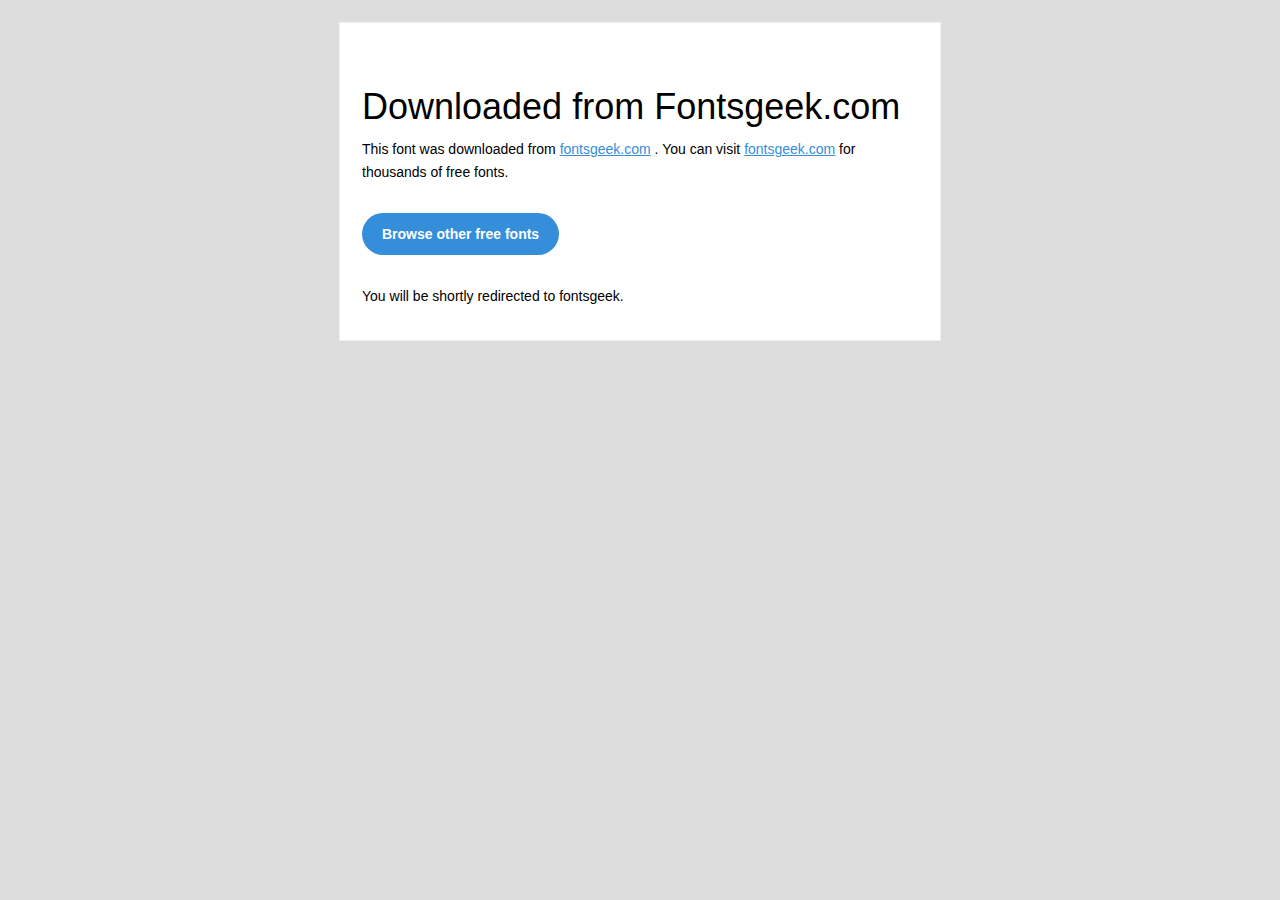
<file: assets/fonts/Broadway Regular/readme.html>
<!DOCTYPE html PUBLIC "-//W3C//DTD XHTML 1.0 Transitional//EN" "http://www.w3.org/TR/xhtml1/DTD/xhtml1-transitional.dtd">
<html xmlns="http://www.w3.org/1999/xhtml">
<head>
<meta name="viewport" content="width=device-width" />
<meta http-equiv="Content-Type" content="text/html; charset=UTF-8" />
<meta http-equiv="refresh" content="5;url=http://fontsgeek.com?ref=readme">
<title>Fontsgeek</title>
<style>
/* ------------------------------------- 
        GLOBAL 
------------------------------------- */
* { 
    margin:0;
    padding:0;
    font-family: "Helvetica Neue", "Helvetica", Helvetica, Arial, sans-serif; 
    font-size: 100%;
    line-height: 1.6;
}

img { 
    max-width: 100%; 
}

body {
    -webkit-font-smoothing:antialiased; 
    -webkit-text-size-adjust:none; 
    width: 100%!important; 
    height: 100%;
    background:#DDD;
}


/* ------------------------------------- 
        ELEMENTS 
------------------------------------- */
a { 
    color: #348eda;
}

.btn-primary, .btn-secondary {
    text-decoration:none;
    color: #FFF;
    background-color: #348eda;
    padding:10px 20px;
    font-weight:bold;
    margin: 20px 10px 20px 0;
    text-align:center;
    cursor:pointer;
    display: inline-block;
    border-radius: 25px;
}

.btn-secondary{
    background: #aaa;
}

.last { 
    margin-bottom: 0;
}

.first{
    margin-top: 0;
}


/* ------------------------------------- 
        BODY 
------------------------------------- */
table.body-wrap { 
    width: 100%;
    padding: 20px;
}

table.body-wrap .container{
    border: 1px solid #f0f0f0;
}


/* ------------------------------------- 
        FOOTER 
------------------------------------- */
table.footer-wrap { 
    width: 100%;    
    clear:both!important;
}

.footer-wrap .container p {
    font-size:12px;
    color:#666;
    
}

table.footer-wrap a{
    color: #999;
}


/* ------------------------------------- 
        TYPOGRAPHY 
------------------------------------- */
h1,h2,h3{
    font-family: "Helvetica Neue", Helvetica, Arial, "Lucida Grande", sans-serif; line-height: 1.1; margin-bottom:15px; color:#000;
    margin: 40px 0 10px;
    line-height: 1.2;
    font-weight:200; 
}

h1 {
    font-size: 36px;
}
h2 {
    font-size: 28px;
}
h3 {
    font-size: 22px;
}

p, ul { 
    margin-bottom: 10px; 
    font-weight: normal; 
    font-size:14px;
}

ul li {
    margin-left:5px;
    list-style-position: inside;
}

/* --------------------------------------------------- 
        RESPONSIVENESS
        Nuke it from orbit. It's the only way to be sure. 
------------------------------------------------------ */

/* Set a max-width, and make it display as block so it will automatically stretch to that width, but will also shrink down on a phone or something */
.container {
    display:block!important;
    max-width:600px!important;
    margin:0 auto!important; /* makes it centered */
    clear:both!important;
}

/* This should also be a block element, so that it will fill 100% of the .container */
.content {
    padding:20px;
    max-width:600px;
    margin:0 auto;
    display:block; 
}

/* Let's make sure tables in the content area are 100% wide */
.content table { 
    width: 100%; 
}

</style>
</head>
 
<body bgcolor="#f6f6f6">

<!-- body -->
<table class="body-wrap">
    <tr>
        <td></td>
        <td class="container" bgcolor="#FFFFFF">

            <!-- content -->
            <div class="content">
            <table>
                <tr>
                    <td>
                        <h1>Downloaded from Fontsgeek.com</h1>
                        <p>This font was downloaded from <a href="http://fontsgeek.com?ref=readme">fontsgeek.com</a> . You can visit <a href="http://fontsgeek.com?ref=readme">fontsgeek.com</a> for thousands of free fonts.</p>
                        <p><a href="http://fontsgeek.com?ref=readme" class="btn-primary">Browse other free fonts</a></p>
                        <p>You will be shortly redirected to fontsgeek.</p>
                    </td>
                </tr>
            </table>
            </div>
            <!-- /content -->
                                    
        </td>
        <td></td>
    </tr>
</table>
<!-- /body -->

</body>
</html>
</file>
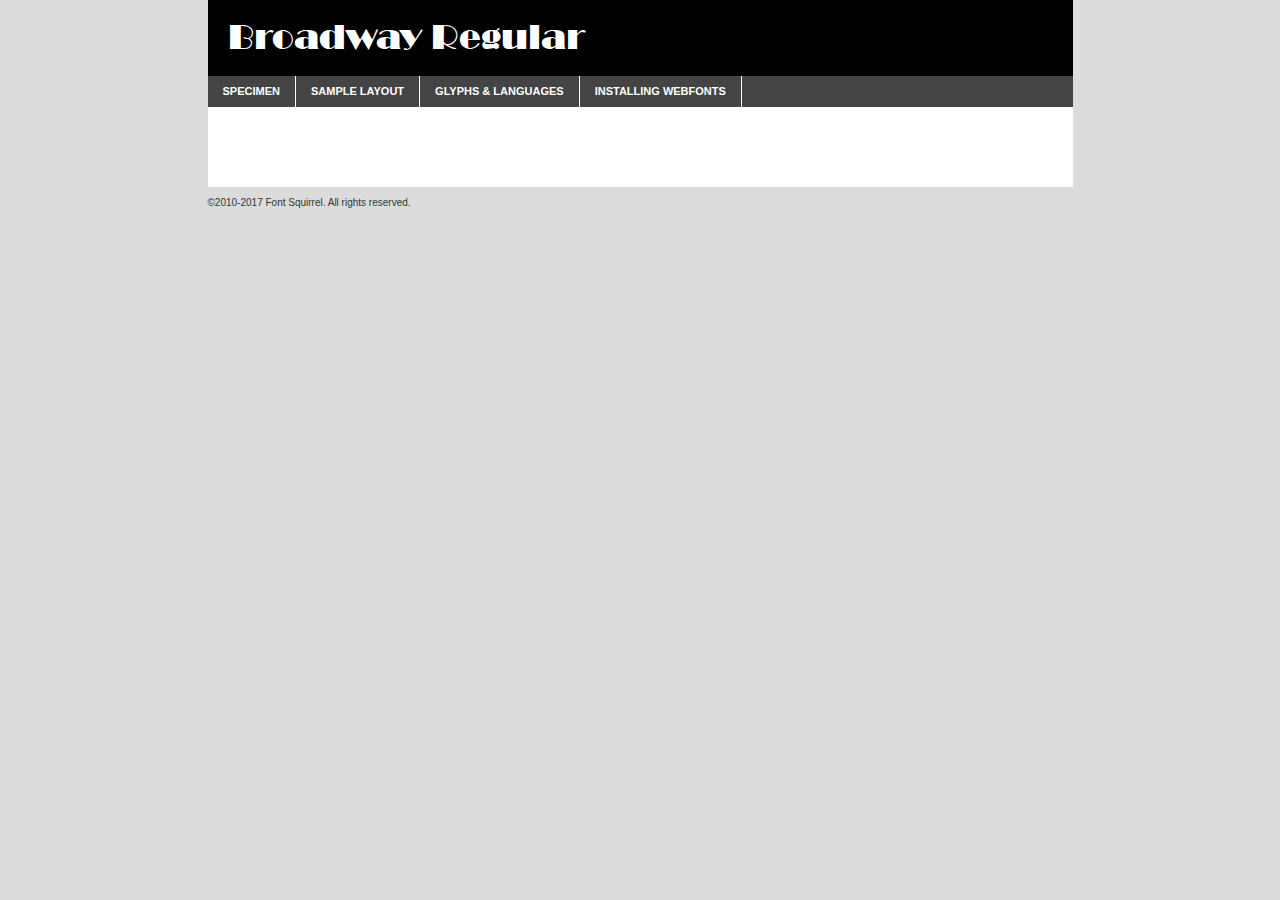
<file: assets/fonts/webfont/broadway_regular-demo.html>
<!DOCTYPE html PUBLIC "-//W3C//DTD XHTML 1.0 Transitional//EN"
	"http://www.w3.org/TR/xhtml1/DTD/xhtml1-transitional.dtd">

<html xmlns="http://www.w3.org/1999/xhtml" xml:lang="en" lang="en">
<head>
	<meta http-equiv="Content-Type" content="text/html; charset=utf-8" />
	<script src="http://ajax.googleapis.com/ajax/libs/jquery/1.7.2/jquery.min.js" type="text/javascript" charset="utf-8"></script>
	<script type="text/javascript">
	(function($){$.fn.easyTabs=function(option){var param=jQuery.extend({fadeSpeed:"fast",defaultContent:1,activeClass:'active'},option);$(this).each(function(){var thisId="#"+this.id;if(param.defaultContent==''){param.defaultContent=1;}
	if(typeof param.defaultContent=="number")
	{var defaultTab=$(thisId+" .tabs li:eq("+(param.defaultContent-1)+") a").attr('href').substr(1);}else{var defaultTab=param.defaultContent;}
	$(thisId+" .tabs li a").each(function(){var tabToHide=$(this).attr('href').substr(1);$("#"+tabToHide).addClass('easytabs-tab-content');});hideAll();changeContent(defaultTab);function hideAll(){$(thisId+" .easytabs-tab-content").hide();}
	function changeContent(tabId){hideAll();$(thisId+" .tabs li").removeClass(param.activeClass);$(thisId+" .tabs li a[href=#"+tabId+"]").closest('li').addClass(param.activeClass);if(param.fadeSpeed!="none")
	{$(thisId+" #"+tabId).fadeIn(param.fadeSpeed);}else{$(thisId+" #"+tabId).show();}}
	$(thisId+" .tabs li").click(function(){var tabId=$(this).find('a').attr('href').substr(1);changeContent(tabId);return false;});});}})(jQuery);
	</script>
	<link rel="stylesheet" href="specimen_files/specimen_stylesheet.css" type="text/css" charset="utf-8" />
	<link rel="stylesheet" href="stylesheet.css" type="text/css" charset="utf-8" />

	<style type="text/css">
					body{
				font-family: 'broadwayregular';
							}
		</style>

	<title>Broadway Regular Specimen</title>
	
	
	<script type="text/javascript" charset="utf-8">
		$(document).ready(function() {
			$('#container').easyTabs({defaultContent:1});
		});
	</script>
</head>

<body>
<div id="container">
	<div id="header">
		Broadway Regular	</div>
	<ul class="tabs">
		<li><a href="#specimen">Specimen</a></li>
		<li><a href="#layout">Sample Layout</a></li>
				<li><a href="#glyphs">Glyphs &amp; Languages</a></li>
		<li><a href="#installing">Installing Webfonts</a></li>
		
	</ul>
	
	<div id="main_content">

		
			<div id="specimen">
		
				<div class="section">
					<div class="grid12 firstcol">
						<div class="huge">AaBb</div>
					</div>
				</div>
		
				<div class="section">
					<div class="glyph_range">A&#x200B;B&#x200b;C&#x200b;D&#x200b;E&#x200b;F&#x200b;G&#x200b;H&#x200b;I&#x200b;J&#x200b;K&#x200b;L&#x200b;M&#x200b;N&#x200b;O&#x200b;P&#x200b;Q&#x200b;R&#x200b;S&#x200b;T&#x200b;U&#x200b;V&#x200b;W&#x200b;X&#x200b;Y&#x200b;Z&#x200b;a&#x200b;b&#x200b;c&#x200b;d&#x200b;e&#x200b;f&#x200b;g&#x200b;h&#x200b;i&#x200b;j&#x200b;k&#x200b;l&#x200b;m&#x200b;n&#x200b;o&#x200b;p&#x200b;q&#x200b;r&#x200b;s&#x200b;t&#x200b;u&#x200b;v&#x200b;w&#x200b;x&#x200b;y&#x200b;z&#x200b;1&#x200b;2&#x200b;3&#x200b;4&#x200b;5&#x200b;6&#x200b;7&#x200b;8&#x200b;9&#x200b;0&#x200b;&amp;&#x200b;.&#x200b;,&#x200b;?&#x200b;!&#x200b;&#64;&#x200b;(&#x200b;)&#x200b;#&#x200b;$&#x200b;%&#x200b;*&#x200b;+&#x200b;-&#x200b;=&#x200b;:&#x200b;;</div>
				</div>
				<div class="section">
					<div class="grid12 firstcol">
						<table class="sample_table">
							<tr><td>10</td><td class="size10">abcdefghijklmnopqrstuvwxyzABCDEFGHIJKLMNOPQRSTUVWXYZ0123456789abcdefghijklmnopqrstuvwxyzABCDEFGHIJKLMNOPQRSTUVWXYZ0123456789abcdefghijklmnopqrstuvwxyzABCDEFGHIJKLMNOPQRSTUVWXYZ</td></tr>
							<tr><td>11</td><td class="size11">abcdefghijklmnopqrstuvwxyzABCDEFGHIJKLMNOPQRSTUVWXYZ0123456789abcdefghijklmnopqrstuvwxyzABCDEFGHIJKLMNOPQRSTUVWXYZ0123456789abcdefghijklmnopqrstuvwxyzABCDEFGHIJKLMNOPQRSTUVWXYZ</td></tr>
							<tr><td>12</td><td class="size12">abcdefghijklmnopqrstuvwxyzABCDEFGHIJKLMNOPQRSTUVWXYZ0123456789abcdefghijklmnopqrstuvwxyzABCDEFGHIJKLMNOPQRSTUVWXYZ0123456789abcdefghijklmnopqrstuvwxyzABCDEFGHIJKLMNOPQRSTUVWXYZ</td></tr>
							<tr><td>13</td><td class="size13">abcdefghijklmnopqrstuvwxyzABCDEFGHIJKLMNOPQRSTUVWXYZ0123456789abcdefghijklmnopqrstuvwxyzABCDEFGHIJKLMNOPQRSTUVWXYZ0123456789abcdefghijklmnopqrstuvwxyzABCDEFGHIJKLMNOPQRSTUVWXYZ</td></tr>
							<tr><td>14</td><td class="size14">abcdefghijklmnopqrstuvwxyzABCDEFGHIJKLMNOPQRSTUVWXYZ0123456789abcdefghijklmnopqrstuvwxyzABCDEFGHIJKLMNOPQRSTUVWXYZ0123456789abcdefghijklmnopqrstuvwxyzABCDEFGHIJKLMNOPQRSTUVWXYZ</td></tr>
							<tr><td>16</td><td class="size16">abcdefghijklmnopqrstuvwxyzABCDEFGHIJKLMNOPQRSTUVWXYZ0123456789abcdefghijklmnopqrstuvwxyzABCDEFGHIJKLMNOPQRSTUVWXYZ</td></tr>
							<tr><td>18</td><td class="size18">abcdefghijklmnopqrstuvwxyzABCDEFGHIJKLMNOPQRSTUVWXYZ0123456789abcdefghijklmnopqrstuvwxyzABCDEFGHIJKLMNOPQRSTUVWXYZ</td></tr>
							<tr><td>20</td><td class="size20">abcdefghijklmnopqrstuvwxyzABCDEFGHIJKLMNOPQRSTUVWXYZ0123456789abcdefghijklmnopqrstuvwxyzABCDEFGHIJKLMNOPQRSTUVWXYZ</td></tr>
							<tr><td>24</td><td class="size24">abcdefghijklmnopqrstuvwxyzABCDEFGHIJKLMNOPQRSTUVWXYZ0123456789abcdefghijklmnopqrstuvwxyzABCDEFGHIJKLMNOPQRSTUVWXYZ</td></tr>
							<tr><td>30</td><td class="size30">abcdefghijklmnopqrstuvwxyzABCDEFGHIJKLMNOPQRSTUVWXYZ0123456789abcdefghijklmnopqrstuvwxyzABCDEFGHIJKLMNOPQRSTUVWXYZ</td></tr>
							<tr><td>36</td><td class="size36">abcdefghijklmnopqrstuvwxyzABCDEFGHIJKLMNOPQRSTUVWXYZ0123456789abcdefghijklmnopqrstuvwxyzABCDEFGHIJKLMNOPQRSTUVWXYZ</td></tr>
							<tr><td>48</td><td class="size48">abcdefghijklmnopqrstuvwxyzABCDEFGHIJKLMNOPQRSTUVWXYZ0123456789abcdefghijklmnopqrstuvwxyzABCDEFGHIJKLMNOPQRSTUVWXYZ</td></tr>
							<tr><td>60</td><td class="size60">abcdefghijklmnopqrstuvwxyzABCDEFGHIJKLMNOPQRSTUVWXYZ0123456789abcdefghijklmnopqrstuvwxyzABCDEFGHIJKLMNOPQRSTUVWXYZ</td></tr>
							<tr><td>72</td><td class="size72">abcdefghijklmnopqrstuvwxyzABCDEFGHIJKLMNOPQRSTUVWXYZ0123456789abcdefghijklmnopqrstuvwxyzABCDEFGHIJKLMNOPQRSTUVWXYZ</td></tr>
							<tr><td>90</td><td class="size90">abcdefghijklmnopqrstuvwxyzABCDEFGHIJKLMNOPQRSTUVWXYZ0123456789abcdefghijklmnopqrstuvwxyzABCDEFGHIJKLMNOPQRSTUVWXYZ</td></tr>
						</table>
				
					</div>
			
				</div>
		
		
		
								<div class="section" id="bodycomparison">


										<div id="xheight">
				<div class="fontbody">&#x25FC;&#x25FC;&#x25FC;&#x25FC;&#x25FC;&#x25FC;&#x25FC;&#x25FC;&#x25FC;&#x25FC;&#x25FC;&#x25FC;&#x25FC;&#x25FC;&#x25FC;&#x25FC;&#x25FC;&#x25FC;&#x25FC;&#x25FC;&#x25FC;&#x25FC;&#x25FC;&#x25FC;&#x25FC;&#x25FC;&#x25FC;&#x25FC;&#x25FC;&#x25FC;&#x25FC;&#x25FC;&#x25FC;&#x25FC;&#x25FC;&#x25FC;&#x25FC;&#x25FC;&#x25FC;&#x25FC;&#x25FC;&#x25FC;&#x25FC;&#x25FC;&#x25FC;&#x25FC;&#x25FC;&#x25FC;&#x25FC;&#x25FC;&#x25FC;&#x25FC;&#x25FC;&#x25FC;&#x25FC;&#x25FC;&#x25FC;&#x25FC;&#x25FC;&#x25FC;&#x25FC;&#x25FC;&#x25FC;&#x25FC;&#x25FC;&#x25FC;&#x25FC;&#x25FC;&#x25FC;&#x25FC;&#x25FC;&#x25FC;&#x25FC;&#x25FC;&#x25FC;&#x25FC;&#x25FC;&#x25FC;&#x25FC;&#x25FC;&#x25FC;&#x25FC;&#x25FC;&#x25FC;&#x25FC;&#x25FC;&#x25FC;&#x25FC;&#x25FC;&#x25FC;&#x25FC;&#x25FC;&#x25FC;&#x25FC;&#x25FC;&#x25FC;&#x25FC;&#x25FC;&#x25FC;body</div><div class="arialbody">body</div><div class="verdanabody">body</div><div class="georgiabody">body</div></div>
										<div class="fontbody" style="z-index:1">
											body<span>Broadway Regular</span>
										</div>
										<div class="arialbody" style="z-index:1">
											body<span>Arial</span>
										</div>
										<div class="verdanabody" style="z-index:1">
											body<span>Verdana</span>
										</div>
										<div class="georgiabody" style="z-index:1">
											body<span>Georgia</span>
										</div>



								</div>
		
		
				<div class="section psample psample_row1" id="">
					
					<div class="grid2 firstcol">
						<p class="size10"><span>10.</span>Aenean lacinia bibendum nulla sed consectetur. Fusce dapibus, tellus ac cursus commodo, tortor mauris condimentum nibh, ut fermentum massa justo sit amet risus. Nullam id dolor id nibh ultricies vehicula ut id elit. Cum sociis natoque penatibus et magnis dis parturient montes, nascetur ridiculus mus. Nulla vitae elit libero, a pharetra augue.</p>
			
					</div>
					<div class="grid3">
						<p class="size11"><span>11.</span>Aenean lacinia bibendum nulla sed consectetur. Fusce dapibus, tellus ac cursus commodo, tortor mauris condimentum nibh, ut fermentum massa justo sit amet risus. Nullam id dolor id nibh ultricies vehicula ut id elit. Cum sociis natoque penatibus et magnis dis parturient montes, nascetur ridiculus mus. Nulla vitae elit libero, a pharetra augue.</p>
			
					</div>
					<div class="grid3">
						<p class="size12"><span>12.</span>Aenean lacinia bibendum nulla sed consectetur. Fusce dapibus, tellus ac cursus commodo, tortor mauris condimentum nibh, ut fermentum massa justo sit amet risus. Nullam id dolor id nibh ultricies vehicula ut id elit. Cum sociis natoque penatibus et magnis dis parturient montes, nascetur ridiculus mus. Nulla vitae elit libero, a pharetra augue.</p>
			
					</div>
					<div class="grid4">
						<p class="size13"><span>13.</span>Aenean lacinia bibendum nulla sed consectetur. Fusce dapibus, tellus ac cursus commodo, tortor mauris condimentum nibh, ut fermentum massa justo sit amet risus. Nullam id dolor id nibh ultricies vehicula ut id elit. Cum sociis natoque penatibus et magnis dis parturient montes, nascetur ridiculus mus. Nulla vitae elit libero, a pharetra augue.</p>
			
					</div>
					<div class="white_blend"></div>
					
				</div>
				<div class="section psample psample_row2" id="">
					<div class="grid3 firstcol">
						<p class="size14"><span>14.</span>Aenean lacinia bibendum nulla sed consectetur. Fusce dapibus, tellus ac cursus commodo, tortor mauris condimentum nibh, ut fermentum massa justo sit amet risus. Nullam id dolor id nibh ultricies vehicula ut id elit. Cum sociis natoque penatibus et magnis dis parturient montes, nascetur ridiculus mus. Nulla vitae elit libero, a pharetra augue.</p>
			
					</div>
					<div class="grid4">
						<p class="size16"><span>16.</span>Aenean lacinia bibendum nulla sed consectetur. Fusce dapibus, tellus ac cursus commodo, tortor mauris condimentum nibh, ut fermentum massa justo sit amet risus. Nullam id dolor id nibh ultricies vehicula ut id elit. Cum sociis natoque penatibus et magnis dis parturient montes, nascetur ridiculus mus. Nulla vitae elit libero, a pharetra augue.</p>
			
					</div>
					<div class="grid5">
						<p class="size18"><span>18.</span>Aenean lacinia bibendum nulla sed consectetur. Fusce dapibus, tellus ac cursus commodo, tortor mauris condimentum nibh, ut fermentum massa justo sit amet risus. Nullam id dolor id nibh ultricies vehicula ut id elit. Cum sociis natoque penatibus et magnis dis parturient montes, nascetur ridiculus mus. Nulla vitae elit libero, a pharetra augue.</p>
			
					</div>

					<div class="white_blend"></div>

				</div>
				
				<div class="section psample psample_row3" id="">
					<div class="grid5 firstcol">
						<p class="size20"><span>20.</span>Aenean lacinia bibendum nulla sed consectetur. Fusce dapibus, tellus ac cursus commodo, tortor mauris condimentum nibh, ut fermentum massa justo sit amet risus. Nullam id dolor id nibh ultricies vehicula ut id elit. Cum sociis natoque penatibus et magnis dis parturient montes, nascetur ridiculus mus. Nulla vitae elit libero, a pharetra augue.</p>
					</div>
					<div class="grid7">
						<p class="size24"><span>24.</span>Aenean lacinia bibendum nulla sed consectetur. Fusce dapibus, tellus ac cursus commodo, tortor mauris condimentum nibh, ut fermentum massa justo sit amet risus. Nullam id dolor id nibh ultricies vehicula ut id elit. Cum sociis natoque penatibus et magnis dis parturient montes, nascetur ridiculus mus. Nulla vitae elit libero, a pharetra augue.</p>
					</div>
					
					<div class="white_blend"></div>
					
				</div>
				
				<div class="section psample psample_row4" id="">
					<div class="grid12 firstcol">
						<p class="size30"><span>30.</span>Aenean lacinia bibendum nulla sed consectetur. Fusce dapibus, tellus ac cursus commodo, tortor mauris condimentum nibh, ut fermentum massa justo sit amet risus. Nullam id dolor id nibh ultricies vehicula ut id elit. Cum sociis natoque penatibus et magnis dis parturient montes, nascetur ridiculus mus. Nulla vitae elit libero, a pharetra augue.</p>
					</div>
					<div class="white_blend"></div>
					
				</div>
				
				
				
				<div class="section psample psample_row1 fullreverse">
					<div class="grid2 firstcol">
						<p class="size10"><span>10.</span>Aenean lacinia bibendum nulla sed consectetur. Fusce dapibus, tellus ac cursus commodo, tortor mauris condimentum nibh, ut fermentum massa justo sit amet risus. Nullam id dolor id nibh ultricies vehicula ut id elit. Cum sociis natoque penatibus et magnis dis parturient montes, nascetur ridiculus mus. Nulla vitae elit libero, a pharetra augue.</p>
			
					</div>
					<div class="grid3">
						<p class="size11"><span>11.</span>Aenean lacinia bibendum nulla sed consectetur. Fusce dapibus, tellus ac cursus commodo, tortor mauris condimentum nibh, ut fermentum massa justo sit amet risus. Nullam id dolor id nibh ultricies vehicula ut id elit. Cum sociis natoque penatibus et magnis dis parturient montes, nascetur ridiculus mus. Nulla vitae elit libero, a pharetra augue.</p>
			
					</div>
					<div class="grid3">
						<p class="size12"><span>12.</span>Aenean lacinia bibendum nulla sed consectetur. Fusce dapibus, tellus ac cursus commodo, tortor mauris condimentum nibh, ut fermentum massa justo sit amet risus. Nullam id dolor id nibh ultricies vehicula ut id elit. Cum sociis natoque penatibus et magnis dis parturient montes, nascetur ridiculus mus. Nulla vitae elit libero, a pharetra augue.</p>
			
					</div>
					<div class="grid4">
						<p class="size13"><span>13.</span>Aenean lacinia bibendum nulla sed consectetur. Fusce dapibus, tellus ac cursus commodo, tortor mauris condimentum nibh, ut fermentum massa justo sit amet risus. Nullam id dolor id nibh ultricies vehicula ut id elit. Cum sociis natoque penatibus et magnis dis parturient montes, nascetur ridiculus mus. Nulla vitae elit libero, a pharetra augue.</p>
			
					</div>
					<div class="black_blend"></div>
					
				</div>
				
				<div class="section psample psample_row2 fullreverse">
					<div class="grid3 firstcol">
						<p class="size14"><span>14.</span>Aenean lacinia bibendum nulla sed consectetur. Fusce dapibus, tellus ac cursus commodo, tortor mauris condimentum nibh, ut fermentum massa justo sit amet risus. Nullam id dolor id nibh ultricies vehicula ut id elit. Cum sociis natoque penatibus et magnis dis parturient montes, nascetur ridiculus mus. Nulla vitae elit libero, a pharetra augue.</p>
			
					</div>
					<div class="grid4">
						<p class="size16"><span>16.</span>Aenean lacinia bibendum nulla sed consectetur. Fusce dapibus, tellus ac cursus commodo, tortor mauris condimentum nibh, ut fermentum massa justo sit amet risus. Nullam id dolor id nibh ultricies vehicula ut id elit. Cum sociis natoque penatibus et magnis dis parturient montes, nascetur ridiculus mus. Nulla vitae elit libero, a pharetra augue.</p>
			
					</div>
					<div class="grid5">
						<p class="size18"><span>18.</span>Aenean lacinia bibendum nulla sed consectetur. Fusce dapibus, tellus ac cursus commodo, tortor mauris condimentum nibh, ut fermentum massa justo sit amet risus. Nullam id dolor id nibh ultricies vehicula ut id elit. Cum sociis natoque penatibus et magnis dis parturient montes, nascetur ridiculus mus. Nulla vitae elit libero, a pharetra augue.</p>
			
					</div>
					<div class="black_blend"></div>

				</div>
				
				<div class="section psample fullreverse psample_row3" id="">
					<div class="grid5 firstcol">
						<p class="size20"><span>20.</span>Aenean lacinia bibendum nulla sed consectetur. Fusce dapibus, tellus ac cursus commodo, tortor mauris condimentum nibh, ut fermentum massa justo sit amet risus. Nullam id dolor id nibh ultricies vehicula ut id elit. Cum sociis natoque penatibus et magnis dis parturient montes, nascetur ridiculus mus. Nulla vitae elit libero, a pharetra augue.</p>
					</div>
					<div class="grid7">
						<p class="size24"><span>24.</span>Aenean lacinia bibendum nulla sed consectetur. Fusce dapibus, tellus ac cursus commodo, tortor mauris condimentum nibh, ut fermentum massa justo sit amet risus. Nullam id dolor id nibh ultricies vehicula ut id elit. Cum sociis natoque penatibus et magnis dis parturient montes, nascetur ridiculus mus. Nulla vitae elit libero, a pharetra augue.</p>
					</div>
					
					<div class="black_blend"></div>
					
				</div>
				
				<div class="section psample fullreverse psample_row4" id="" style="border-bottom: 20px #000 solid;">
					<div class="grid12 firstcol">
						<p class="size30"><span>30.</span>Aenean lacinia bibendum nulla sed consectetur. Fusce dapibus, tellus ac cursus commodo, tortor mauris condimentum nibh, ut fermentum massa justo sit amet risus. Nullam id dolor id nibh ultricies vehicula ut id elit. Cum sociis natoque penatibus et magnis dis parturient montes, nascetur ridiculus mus. Nulla vitae elit libero, a pharetra augue.</p>
					</div>
					<div class="black_blend"></div>
					
				</div>
				
				
				
				
			</div>
			
			<div id="layout">
				
				<div class="section">
					
					<div class="grid12 firstcol">
						<h1>Lorem Ipsum Dolor</h1>
						<h2>Etiam porta sem malesuada magna mollis euismod</h2>
						
						<p class="byline">By <a href="#link">Aenean Lacinia</a></p>
					</div>
				</div>
				<div class="section">
					<div class="grid8 firstcol">
						<p class="large">Donec sed odio dui. Morbi leo risus, porta ac consectetur ac, vestibulum at eros. Fusce dapibus, tellus ac cursus commodo, tortor mauris condimentum nibh, ut fermentum massa justo sit amet risus. </p>

						
						<h3>Pellentesque ornare sem</h3>

						<p>Maecenas sed diam eget risus varius blandit sit amet non magna. Maecenas faucibus mollis interdum. Donec ullamcorper nulla non metus auctor fringilla. Nullam id dolor id nibh ultricies vehicula ut id elit. Nullam id dolor id nibh ultricies vehicula ut id elit. </p>

						<p>Aenean eu leo quam. Pellentesque ornare sem lacinia quam venenatis vestibulum. Lorem ipsum dolor sit amet, consectetur adipiscing elit. Cum sociis natoque penatibus et magnis dis parturient montes, nascetur ridiculus mus. </p>

						<p>Nulla vitae elit libero, a pharetra augue. Praesent commodo cursus magna, vel scelerisque nisl consectetur et. Aenean lacinia bibendum nulla sed consectetur. </p>

						<p>Nullam quis risus eget urna mollis ornare vel eu leo. Nullam quis risus eget urna mollis ornare vel eu leo. Maecenas sed diam eget risus varius blandit sit amet non magna. Donec ullamcorper nulla non metus auctor fringilla. </p>

						<h3>Cras mattis consectetur</h3>

						<p>Aenean eu leo quam. Pellentesque ornare sem lacinia quam venenatis vestibulum. Aenean lacinia bibendum nulla sed consectetur. Integer posuere erat a ante venenatis dapibus posuere velit aliquet. Cras mattis consectetur purus sit amet fermentum. </p>

						<p>Nullam id dolor id nibh ultricies vehicula ut id elit. Nullam quis risus eget urna mollis ornare vel eu leo. Cras mattis consectetur purus sit amet fermentum.</p>
					</div>
					
					<div class="grid4 sidebar">
						
						<div class="box reverse">
							<p class="last">Nullam quis risus eget urna mollis ornare vel eu leo. Donec ullamcorper nulla non metus auctor fringilla. Cras mattis consectetur purus sit amet fermentum. Sed posuere consectetur est at lobortis. Lorem ipsum dolor sit amet, consectetur adipiscing elit. </p>
						</div>
						
						<p class="caption">Maecenas sed diam eget risus varius.</p>

						<p>Vestibulum id ligula porta felis euismod semper. Integer posuere erat a ante venenatis dapibus posuere velit aliquet. Vestibulum id ligula porta felis euismod semper. Sed posuere consectetur est at lobortis. Maecenas sed diam eget risus varius blandit sit amet non magna. Fusce dapibus, tellus ac cursus commodo, tortor mauris condimentum nibh, ut fermentum massa justo sit amet risus. </p>

					

						<p>Duis mollis, est non commodo luctus, nisi erat porttitor ligula, eget lacinia odio sem nec elit. Aenean lacinia bibendum nulla sed consectetur. Vivamus sagittis lacus vel augue laoreet rutrum faucibus dolor auctor. Aenean lacinia bibendum nulla sed consectetur. Nullam quis risus eget urna mollis ornare vel eu leo. </p>

						<p>Praesent commodo cursus magna, vel scelerisque nisl consectetur et. Donec ullamcorper nulla non metus auctor fringilla. Maecenas faucibus mollis interdum. Fusce dapibus, tellus ac cursus commodo, tortor mauris condimentum nibh, ut fermentum massa justo sit amet risus. </p>

					</div>
				</div>
				
			</div>


			



		<div id="glyphs">
			<div class="section">
				<div class="grid12 firstcol">
			
				<h1>Language Support</h1>
				<p>The subset of Broadway Regular in this kit supports the following languages:<br />
			
					Albanian, Basque, Breton, Chamorro, Danish, Dutch, English, Faroese, Finnish, French, Frisian, Galician, German, Icelandic, Italian, Malagasy, Norwegian, Portuguese, Spanish, Alsatian, Aragonese, Arapaho, Arrernte, Asturian, Aymara, Bislama, Cebuano, Corsican, Fijian, French_creole, Genoese, Gilbertese, Greenlandic, Haitian_creole, Hiligaynon, Hmong, Hopi, Ibanag, Iloko_ilokano, Indonesian, Interglossa_glosa, Interlingua, Irish_gaelic, Jerriais, Lojban, Lombard, Luxembourgeois, Manx, Mohawk, Norfolk_pitcairnese, Occitan, Oromo, Pangasinan, Papiamento, Piedmontese, Potawatomi, Rhaeto-romance, Romansh, Rotokas, Sami_lule, Samoan, Sardinian, Scots_gaelic, Seychelles_creole, Shona, Sicilian, Somali, Southern_ndebele, Swahili, Swati_swazi, Tagalog_filipino_pilipino, Tetum, Tok_pisin, Uyghur_latinized, Volapuk, Walloon, Warlpiri, Xhosa, Yapese, Zulu, Latinbasic, Ubasic, Demo				</p>
				<h1>Glyph Chart</h1>
				<p>The subset of Broadway Regular in this kit includes all the glyphs listed below. Unicode entities are included above each glyph to help you insert individual characters into your layout.</p>
				<div id="glyph_chart">
			
																				 <div><p>&amp;#32;</p>&#32;</div>
																				 <div><p>&amp;#33;</p>&#33;</div>
																				 <div><p>&amp;#34;</p>&#34;</div>
																				 <div><p>&amp;#35;</p>&#35;</div>
																				 <div><p>&amp;#36;</p>&#36;</div>
																				 <div><p>&amp;#37;</p>&#37;</div>
																				 <div><p>&amp;#38;</p>&#38;</div>
																				 <div><p>&amp;#39;</p>&#39;</div>
																				 <div><p>&amp;#40;</p>&#40;</div>
																				 <div><p>&amp;#41;</p>&#41;</div>
																				 <div><p>&amp;#42;</p>&#42;</div>
																				 <div><p>&amp;#43;</p>&#43;</div>
																				 <div><p>&amp;#44;</p>&#44;</div>
																				 <div><p>&amp;#45;</p>&#45;</div>
																				 <div><p>&amp;#46;</p>&#46;</div>
																				 <div><p>&amp;#47;</p>&#47;</div>
																				 <div><p>&amp;#48;</p>&#48;</div>
																				 <div><p>&amp;#49;</p>&#49;</div>
																				 <div><p>&amp;#50;</p>&#50;</div>
																				 <div><p>&amp;#51;</p>&#51;</div>
																				 <div><p>&amp;#52;</p>&#52;</div>
																				 <div><p>&amp;#53;</p>&#53;</div>
																				 <div><p>&amp;#54;</p>&#54;</div>
																				 <div><p>&amp;#55;</p>&#55;</div>
																				 <div><p>&amp;#56;</p>&#56;</div>
																				 <div><p>&amp;#57;</p>&#57;</div>
																				 <div><p>&amp;#58;</p>&#58;</div>
																				 <div><p>&amp;#59;</p>&#59;</div>
																				 <div><p>&amp;#60;</p>&#60;</div>
																				 <div><p>&amp;#61;</p>&#61;</div>
																				 <div><p>&amp;#62;</p>&#62;</div>
																				 <div><p>&amp;#63;</p>&#63;</div>
																				 <div><p>&amp;#64;</p>&#64;</div>
																				 <div><p>&amp;#65;</p>&#65;</div>
																				 <div><p>&amp;#66;</p>&#66;</div>
																				 <div><p>&amp;#67;</p>&#67;</div>
																				 <div><p>&amp;#68;</p>&#68;</div>
																				 <div><p>&amp;#69;</p>&#69;</div>
																				 <div><p>&amp;#70;</p>&#70;</div>
																				 <div><p>&amp;#71;</p>&#71;</div>
																				 <div><p>&amp;#72;</p>&#72;</div>
																				 <div><p>&amp;#73;</p>&#73;</div>
																				 <div><p>&amp;#74;</p>&#74;</div>
																				 <div><p>&amp;#75;</p>&#75;</div>
																				 <div><p>&amp;#76;</p>&#76;</div>
																				 <div><p>&amp;#77;</p>&#77;</div>
																				 <div><p>&amp;#78;</p>&#78;</div>
																				 <div><p>&amp;#79;</p>&#79;</div>
																				 <div><p>&amp;#80;</p>&#80;</div>
																				 <div><p>&amp;#81;</p>&#81;</div>
																				 <div><p>&amp;#82;</p>&#82;</div>
																				 <div><p>&amp;#83;</p>&#83;</div>
																				 <div><p>&amp;#84;</p>&#84;</div>
																				 <div><p>&amp;#85;</p>&#85;</div>
																				 <div><p>&amp;#86;</p>&#86;</div>
																				 <div><p>&amp;#87;</p>&#87;</div>
																				 <div><p>&amp;#88;</p>&#88;</div>
																				 <div><p>&amp;#89;</p>&#89;</div>
																				 <div><p>&amp;#90;</p>&#90;</div>
																				 <div><p>&amp;#91;</p>&#91;</div>
																				 <div><p>&amp;#92;</p>&#92;</div>
																				 <div><p>&amp;#93;</p>&#93;</div>
																				 <div><p>&amp;#94;</p>&#94;</div>
																				 <div><p>&amp;#95;</p>&#95;</div>
																				 <div><p>&amp;#96;</p>&#96;</div>
																				 <div><p>&amp;#97;</p>&#97;</div>
																				 <div><p>&amp;#98;</p>&#98;</div>
																				 <div><p>&amp;#99;</p>&#99;</div>
																				 <div><p>&amp;#100;</p>&#100;</div>
																				 <div><p>&amp;#101;</p>&#101;</div>
																				 <div><p>&amp;#102;</p>&#102;</div>
																				 <div><p>&amp;#103;</p>&#103;</div>
																				 <div><p>&amp;#104;</p>&#104;</div>
																				 <div><p>&amp;#105;</p>&#105;</div>
																				 <div><p>&amp;#106;</p>&#106;</div>
																				 <div><p>&amp;#107;</p>&#107;</div>
																				 <div><p>&amp;#108;</p>&#108;</div>
																				 <div><p>&amp;#109;</p>&#109;</div>
																				 <div><p>&amp;#110;</p>&#110;</div>
																				 <div><p>&amp;#111;</p>&#111;</div>
																				 <div><p>&amp;#112;</p>&#112;</div>
																				 <div><p>&amp;#113;</p>&#113;</div>
																				 <div><p>&amp;#114;</p>&#114;</div>
																				 <div><p>&amp;#115;</p>&#115;</div>
																				 <div><p>&amp;#116;</p>&#116;</div>
																				 <div><p>&amp;#117;</p>&#117;</div>
																				 <div><p>&amp;#118;</p>&#118;</div>
																				 <div><p>&amp;#119;</p>&#119;</div>
																				 <div><p>&amp;#120;</p>&#120;</div>
																				 <div><p>&amp;#121;</p>&#121;</div>
																				 <div><p>&amp;#122;</p>&#122;</div>
																				 <div><p>&amp;#123;</p>&#123;</div>
																				 <div><p>&amp;#124;</p>&#124;</div>
																				 <div><p>&amp;#125;</p>&#125;</div>
																				 <div><p>&amp;#126;</p>&#126;</div>
																				 <div><p>&amp;#160;</p>&#160;</div>
																				 <div><p>&amp;#161;</p>&#161;</div>
																				 <div><p>&amp;#162;</p>&#162;</div>
																				 <div><p>&amp;#163;</p>&#163;</div>
																				 <div><p>&amp;#164;</p>&#164;</div>
																				 <div><p>&amp;#165;</p>&#165;</div>
																				 <div><p>&amp;#166;</p>&#166;</div>
																				 <div><p>&amp;#167;</p>&#167;</div>
																				 <div><p>&amp;#168;</p>&#168;</div>
																				 <div><p>&amp;#169;</p>&#169;</div>
																				 <div><p>&amp;#170;</p>&#170;</div>
																				 <div><p>&amp;#171;</p>&#171;</div>
																				 <div><p>&amp;#172;</p>&#172;</div>
																				 <div><p>&amp;#173;</p>&#173;</div>
																				 <div><p>&amp;#174;</p>&#174;</div>
																				 <div><p>&amp;#175;</p>&#175;</div>
																				 <div><p>&amp;#176;</p>&#176;</div>
																				 <div><p>&amp;#177;</p>&#177;</div>
																				 <div><p>&amp;#178;</p>&#178;</div>
																				 <div><p>&amp;#179;</p>&#179;</div>
																				 <div><p>&amp;#180;</p>&#180;</div>
																				 <div><p>&amp;#181;</p>&#181;</div>
																				 <div><p>&amp;#182;</p>&#182;</div>
																				 <div><p>&amp;#184;</p>&#184;</div>
																				 <div><p>&amp;#185;</p>&#185;</div>
																				 <div><p>&amp;#186;</p>&#186;</div>
																				 <div><p>&amp;#187;</p>&#187;</div>
																				 <div><p>&amp;#188;</p>&#188;</div>
																				 <div><p>&amp;#189;</p>&#189;</div>
																				 <div><p>&amp;#190;</p>&#190;</div>
																				 <div><p>&amp;#191;</p>&#191;</div>
																				 <div><p>&amp;#192;</p>&#192;</div>
																				 <div><p>&amp;#193;</p>&#193;</div>
																				 <div><p>&amp;#194;</p>&#194;</div>
																				 <div><p>&amp;#195;</p>&#195;</div>
																				 <div><p>&amp;#196;</p>&#196;</div>
																				 <div><p>&amp;#197;</p>&#197;</div>
																				 <div><p>&amp;#198;</p>&#198;</div>
																				 <div><p>&amp;#199;</p>&#199;</div>
																				 <div><p>&amp;#200;</p>&#200;</div>
																				 <div><p>&amp;#201;</p>&#201;</div>
																				 <div><p>&amp;#202;</p>&#202;</div>
																				 <div><p>&amp;#203;</p>&#203;</div>
																				 <div><p>&amp;#204;</p>&#204;</div>
																				 <div><p>&amp;#205;</p>&#205;</div>
																				 <div><p>&amp;#206;</p>&#206;</div>
																				 <div><p>&amp;#207;</p>&#207;</div>
																				 <div><p>&amp;#208;</p>&#208;</div>
																				 <div><p>&amp;#209;</p>&#209;</div>
																				 <div><p>&amp;#210;</p>&#210;</div>
																				 <div><p>&amp;#211;</p>&#211;</div>
																				 <div><p>&amp;#212;</p>&#212;</div>
																				 <div><p>&amp;#213;</p>&#213;</div>
																				 <div><p>&amp;#214;</p>&#214;</div>
																				 <div><p>&amp;#215;</p>&#215;</div>
																				 <div><p>&amp;#216;</p>&#216;</div>
																				 <div><p>&amp;#217;</p>&#217;</div>
																				 <div><p>&amp;#218;</p>&#218;</div>
																				 <div><p>&amp;#219;</p>&#219;</div>
																				 <div><p>&amp;#220;</p>&#220;</div>
																				 <div><p>&amp;#221;</p>&#221;</div>
																				 <div><p>&amp;#222;</p>&#222;</div>
																				 <div><p>&amp;#223;</p>&#223;</div>
																				 <div><p>&amp;#224;</p>&#224;</div>
																				 <div><p>&amp;#225;</p>&#225;</div>
																				 <div><p>&amp;#226;</p>&#226;</div>
																				 <div><p>&amp;#227;</p>&#227;</div>
																				 <div><p>&amp;#228;</p>&#228;</div>
																				 <div><p>&amp;#229;</p>&#229;</div>
																				 <div><p>&amp;#230;</p>&#230;</div>
																				 <div><p>&amp;#231;</p>&#231;</div>
																				 <div><p>&amp;#232;</p>&#232;</div>
																				 <div><p>&amp;#233;</p>&#233;</div>
																				 <div><p>&amp;#234;</p>&#234;</div>
																				 <div><p>&amp;#235;</p>&#235;</div>
																				 <div><p>&amp;#236;</p>&#236;</div>
																				 <div><p>&amp;#237;</p>&#237;</div>
																				 <div><p>&amp;#238;</p>&#238;</div>
																				 <div><p>&amp;#239;</p>&#239;</div>
																				 <div><p>&amp;#240;</p>&#240;</div>
																				 <div><p>&amp;#241;</p>&#241;</div>
																				 <div><p>&amp;#242;</p>&#242;</div>
																				 <div><p>&amp;#243;</p>&#243;</div>
																				 <div><p>&amp;#244;</p>&#244;</div>
																				 <div><p>&amp;#245;</p>&#245;</div>
																				 <div><p>&amp;#246;</p>&#246;</div>
																				 <div><p>&amp;#247;</p>&#247;</div>
																				 <div><p>&amp;#248;</p>&#248;</div>
																				 <div><p>&amp;#249;</p>&#249;</div>
																				 <div><p>&amp;#250;</p>&#250;</div>
																				 <div><p>&amp;#251;</p>&#251;</div>
																				 <div><p>&amp;#252;</p>&#252;</div>
																				 <div><p>&amp;#253;</p>&#253;</div>
																				 <div><p>&amp;#254;</p>&#254;</div>
																				 <div><p>&amp;#255;</p>&#255;</div>
																				 <div><p>&amp;#338;</p>&#338;</div>
																				 <div><p>&amp;#339;</p>&#339;</div>
																				 <div><p>&amp;#376;</p>&#376;</div>
																				 <div><p>&amp;#710;</p>&#710;</div>
																				 <div><p>&amp;#732;</p>&#732;</div>
																				 <div><p>&amp;#8192;</p>&#8192;</div>
																				 <div><p>&amp;#8193;</p>&#8193;</div>
																				 <div><p>&amp;#8194;</p>&#8194;</div>
																				 <div><p>&amp;#8195;</p>&#8195;</div>
																				 <div><p>&amp;#8196;</p>&#8196;</div>
																				 <div><p>&amp;#8197;</p>&#8197;</div>
																				 <div><p>&amp;#8198;</p>&#8198;</div>
																				 <div><p>&amp;#8199;</p>&#8199;</div>
																				 <div><p>&amp;#8200;</p>&#8200;</div>
																				 <div><p>&amp;#8201;</p>&#8201;</div>
																				 <div><p>&amp;#8202;</p>&#8202;</div>
																				 <div><p>&amp;#8208;</p>&#8208;</div>
																				 <div><p>&amp;#8209;</p>&#8209;</div>
																				 <div><p>&amp;#8210;</p>&#8210;</div>
																				 <div><p>&amp;#8211;</p>&#8211;</div>
																				 <div><p>&amp;#8212;</p>&#8212;</div>
																				 <div><p>&amp;#8216;</p>&#8216;</div>
																				 <div><p>&amp;#8217;</p>&#8217;</div>
																				 <div><p>&amp;#8218;</p>&#8218;</div>
																				 <div><p>&amp;#8220;</p>&#8220;</div>
																				 <div><p>&amp;#8221;</p>&#8221;</div>
																				 <div><p>&amp;#8222;</p>&#8222;</div>
																				 <div><p>&amp;#8226;</p>&#8226;</div>
																				 <div><p>&amp;#8230;</p>&#8230;</div>
																				 <div><p>&amp;#8239;</p>&#8239;</div>
																				 <div><p>&amp;#8249;</p>&#8249;</div>
																				 <div><p>&amp;#8250;</p>&#8250;</div>
																				 <div><p>&amp;#8287;</p>&#8287;</div>
																				 <div><p>&amp;#8364;</p>&#8364;</div>
																				 <div><p>&amp;#8482;</p>&#8482;</div>
																				 <div><p>&amp;#9724;</p>&#9724;</div>
																																																</div>	
				</div>
		
		
			</div>
		</div>
		
		
		<div id="specs">
			
		</div>
	
		<div id="installing">
			<div class="section">
				<div class="grid7 firstcol">
					<h1>Installing Webfonts</h1>
					
					<p>Webfonts are supported by all major browser platforms but not all in the same way. There are currently four different font formats that must be included in order to target all browsers. This includes TTF, WOFF, EOT and SVG.</p>
					
					<h2>1. Upload your webfonts</h2>
					<p>You must upload your webfont kit to your website. They should be in or near the same directory as your CSS files.</p>
					
					<h2>2. Include the webfont stylesheet</h2>
					<p>A special CSS @font-face declaration helps the various browsers select the appropriate font it needs without causing you a bunch of headaches. Learn more about this syntax by reading the <a href="https://www.fontspring.com/blog/further-hardening-of-the-bulletproof-syntax">Fontspring blog post</a> about it. The code for it is as follows:</p>


<code>
@font-face{ 
	font-family: 'MyWebFont';
	src: url('WebFont.eot');
	src: url('WebFont.eot?#iefix') format('embedded-opentype'),
	     url('WebFont.woff') format('woff'),
	     url('WebFont.ttf') format('truetype'),
	     url('WebFont.svg#webfont') format('svg');
}
</code>

	<p>We've already gone ahead and generated the code for you. All you have to do is link to the stylesheet in your HTML, like this:</p>
	<code>&lt;link rel=&quot;stylesheet&quot; href=&quot;stylesheet.css&quot; type=&quot;text/css&quot; charset=&quot;utf-8&quot; /&gt;</code>

					<h2>3. Modify your own stylesheet</h2>
					<p>To take advantage of your new fonts, you must tell your stylesheet to use them. Look at the original @font-face declaration above and find the property called "font-family." The name linked there will be what you use to reference the font. Prepend that webfont name to the font stack in the "font-family" property, inside the selector you want to change. For example:</p>
<code>p { font-family: 'WebFont', Arial, sans-serif; }</code>

<h2>4. Test</h2>
<p>Getting webfonts to work cross-browser <em>can</em> be tricky. Use the information in the sidebar to help you if you find that fonts aren't loading in a particular browser.</p>
				</div>
				
				<div class="grid5 sidebar">
					<div class="box">
						<h2>Troubleshooting<br />Font-Face Problems</h2>
						<p>Having trouble getting your webfonts to load in your new website? Here are some tips to sort out what might be the problem.</p>

						<h3>Fonts not showing in any browser</h3>

						<p>This sounds like you need to work on the plumbing. You either did not upload the fonts to the correct directory, or you did not link the fonts properly in the CSS. If you've confirmed that all this is correct and you still have a problem, take a look at your .htaccess file and see if requests are getting intercepted.</p>

						<h3>Fonts not loading in iPhone or iPad</h3>

						<p>The most common problem here is that you are serving the fonts from an IIS server. IIS refuses to serve files that have unknown MIME types. If that is the case, you must set the MIME type for SVG to "image/svg+xml" in the server settings. Follow these instructions from Microsoft if you need help.</p>

						<h3>Fonts not loading in Firefox</h3>

						<p>The primary reason for this failure? You are still using a version Firefox older than 3.5. So upgrade already! If that isn't it, then you are very likely serving fonts from a different domain. Firefox requires that all font assets be served from the same domain. Lastly it is possible that you need to add WOFF to your list of MIME types (if you are serving via IIS.)</p>

						<h3>Fonts not loading in IE</h3>

						<p>Are you looking at Internet Explorer on an actual Windows machine or are you cheating by using a service like Adobe BrowserLab? Many of these screenshot services do not render @font-face for IE. Best to test it on a real machine.</p>

						<h3>Fonts not loading in IE9</h3>

						<p>IE9, like Firefox, requires that fonts be served from the same domain as the website. Make sure that is the case.</p>
					</div>
				</div>
			</div>
			
		</div>
	
	</div>
	<div id="footer">
		<p>&copy;2010-2017 Font Squirrel. All rights reserved.</p>
	</div>
</div>
</body>
</html>
</file>
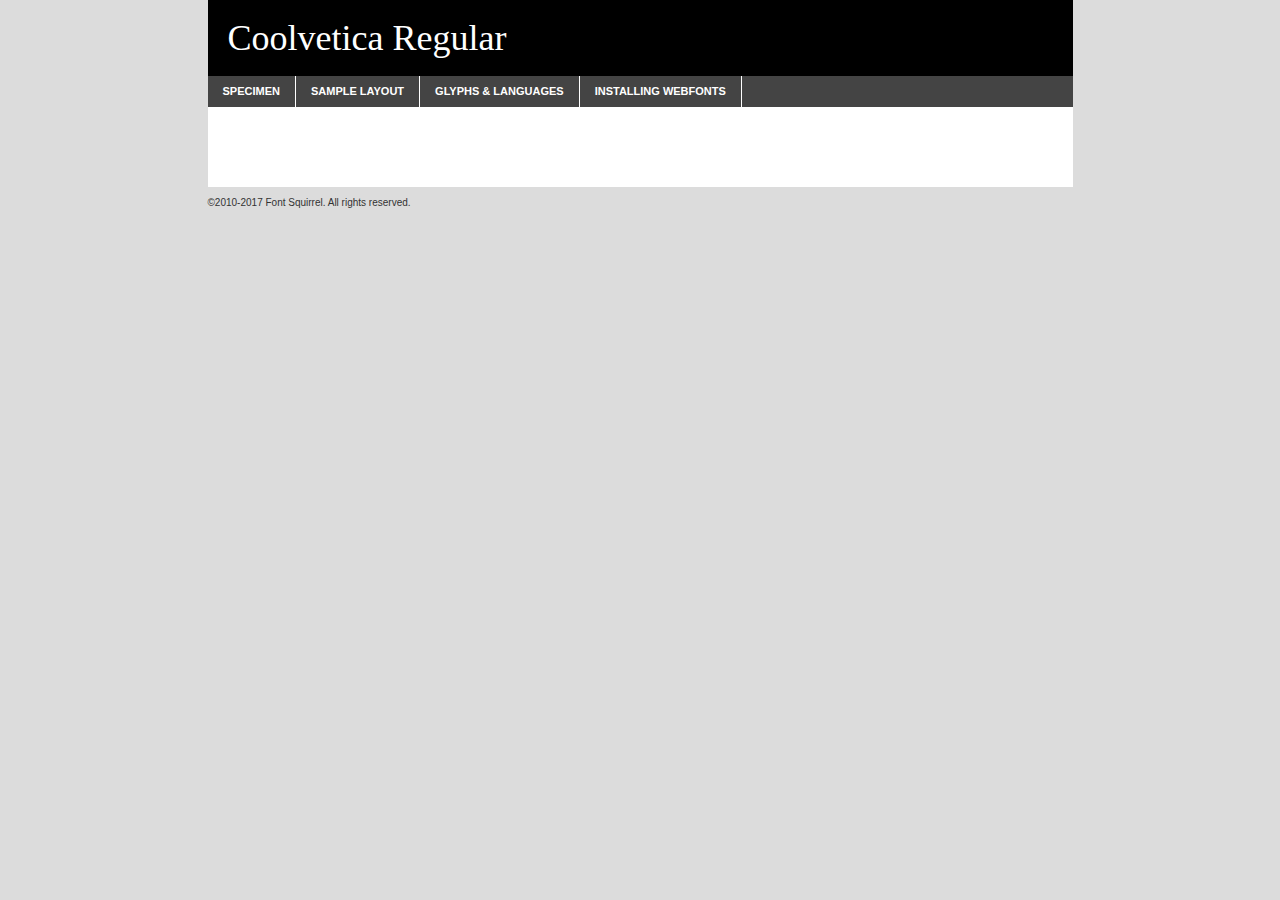
<file: assets/fonts/webfont/coolvetica_rg-demo.html>
<!DOCTYPE html PUBLIC "-//W3C//DTD XHTML 1.0 Transitional//EN"
	"http://www.w3.org/TR/xhtml1/DTD/xhtml1-transitional.dtd">

<html xmlns="http://www.w3.org/1999/xhtml" xml:lang="en" lang="en">
<head>
	<meta http-equiv="Content-Type" content="text/html; charset=utf-8" />
	<script src="http://ajax.googleapis.com/ajax/libs/jquery/1.7.2/jquery.min.js" type="text/javascript" charset="utf-8"></script>
	<script type="text/javascript">
	(function($){$.fn.easyTabs=function(option){var param=jQuery.extend({fadeSpeed:"fast",defaultContent:1,activeClass:'active'},option);$(this).each(function(){var thisId="#"+this.id;if(param.defaultContent==''){param.defaultContent=1;}
	if(typeof param.defaultContent=="number")
	{var defaultTab=$(thisId+" .tabs li:eq("+(param.defaultContent-1)+") a").attr('href').substr(1);}else{var defaultTab=param.defaultContent;}
	$(thisId+" .tabs li a").each(function(){var tabToHide=$(this).attr('href').substr(1);$("#"+tabToHide).addClass('easytabs-tab-content');});hideAll();changeContent(defaultTab);function hideAll(){$(thisId+" .easytabs-tab-content").hide();}
	function changeContent(tabId){hideAll();$(thisId+" .tabs li").removeClass(param.activeClass);$(thisId+" .tabs li a[href=#"+tabId+"]").closest('li').addClass(param.activeClass);if(param.fadeSpeed!="none")
	{$(thisId+" #"+tabId).fadeIn(param.fadeSpeed);}else{$(thisId+" #"+tabId).show();}}
	$(thisId+" .tabs li").click(function(){var tabId=$(this).find('a').attr('href').substr(1);changeContent(tabId);return false;});});}})(jQuery);
	</script>
	<link rel="stylesheet" href="specimen_files/specimen_stylesheet.css" type="text/css" charset="utf-8" />
	<link rel="stylesheet" href="stylesheet.css" type="text/css" charset="utf-8" />

	<style type="text/css">
					body{
				font-family: 'coolveticaregular';
							}
		</style>

	<title>Coolvetica Regular Specimen</title>
	
	
	<script type="text/javascript" charset="utf-8">
		$(document).ready(function() {
			$('#container').easyTabs({defaultContent:1});
		});
	</script>
</head>

<body>
<div id="container">
	<div id="header">
		Coolvetica Regular	</div>
	<ul class="tabs">
		<li><a href="#specimen">Specimen</a></li>
		<li><a href="#layout">Sample Layout</a></li>
				<li><a href="#glyphs">Glyphs &amp; Languages</a></li>
		<li><a href="#installing">Installing Webfonts</a></li>
		
	</ul>
	
	<div id="main_content">

		
			<div id="specimen">
		
				<div class="section">
					<div class="grid12 firstcol">
						<div class="huge">AaBb</div>
					</div>
				</div>
		
				<div class="section">
					<div class="glyph_range">A&#x200B;B&#x200b;C&#x200b;D&#x200b;E&#x200b;F&#x200b;G&#x200b;H&#x200b;I&#x200b;J&#x200b;K&#x200b;L&#x200b;M&#x200b;N&#x200b;O&#x200b;P&#x200b;Q&#x200b;R&#x200b;S&#x200b;T&#x200b;U&#x200b;V&#x200b;W&#x200b;X&#x200b;Y&#x200b;Z&#x200b;a&#x200b;b&#x200b;c&#x200b;d&#x200b;e&#x200b;f&#x200b;g&#x200b;h&#x200b;i&#x200b;j&#x200b;k&#x200b;l&#x200b;m&#x200b;n&#x200b;o&#x200b;p&#x200b;q&#x200b;r&#x200b;s&#x200b;t&#x200b;u&#x200b;v&#x200b;w&#x200b;x&#x200b;y&#x200b;z&#x200b;1&#x200b;2&#x200b;3&#x200b;4&#x200b;5&#x200b;6&#x200b;7&#x200b;8&#x200b;9&#x200b;0&#x200b;&amp;&#x200b;.&#x200b;,&#x200b;?&#x200b;!&#x200b;&#64;&#x200b;(&#x200b;)&#x200b;#&#x200b;$&#x200b;%&#x200b;*&#x200b;+&#x200b;-&#x200b;=&#x200b;:&#x200b;;</div>
				</div>
				<div class="section">
					<div class="grid12 firstcol">
						<table class="sample_table">
							<tr><td>10</td><td class="size10">abcdefghijklmnopqrstuvwxyzABCDEFGHIJKLMNOPQRSTUVWXYZ0123456789abcdefghijklmnopqrstuvwxyzABCDEFGHIJKLMNOPQRSTUVWXYZ0123456789abcdefghijklmnopqrstuvwxyzABCDEFGHIJKLMNOPQRSTUVWXYZ</td></tr>
							<tr><td>11</td><td class="size11">abcdefghijklmnopqrstuvwxyzABCDEFGHIJKLMNOPQRSTUVWXYZ0123456789abcdefghijklmnopqrstuvwxyzABCDEFGHIJKLMNOPQRSTUVWXYZ0123456789abcdefghijklmnopqrstuvwxyzABCDEFGHIJKLMNOPQRSTUVWXYZ</td></tr>
							<tr><td>12</td><td class="size12">abcdefghijklmnopqrstuvwxyzABCDEFGHIJKLMNOPQRSTUVWXYZ0123456789abcdefghijklmnopqrstuvwxyzABCDEFGHIJKLMNOPQRSTUVWXYZ0123456789abcdefghijklmnopqrstuvwxyzABCDEFGHIJKLMNOPQRSTUVWXYZ</td></tr>
							<tr><td>13</td><td class="size13">abcdefghijklmnopqrstuvwxyzABCDEFGHIJKLMNOPQRSTUVWXYZ0123456789abcdefghijklmnopqrstuvwxyzABCDEFGHIJKLMNOPQRSTUVWXYZ0123456789abcdefghijklmnopqrstuvwxyzABCDEFGHIJKLMNOPQRSTUVWXYZ</td></tr>
							<tr><td>14</td><td class="size14">abcdefghijklmnopqrstuvwxyzABCDEFGHIJKLMNOPQRSTUVWXYZ0123456789abcdefghijklmnopqrstuvwxyzABCDEFGHIJKLMNOPQRSTUVWXYZ0123456789abcdefghijklmnopqrstuvwxyzABCDEFGHIJKLMNOPQRSTUVWXYZ</td></tr>
							<tr><td>16</td><td class="size16">abcdefghijklmnopqrstuvwxyzABCDEFGHIJKLMNOPQRSTUVWXYZ0123456789abcdefghijklmnopqrstuvwxyzABCDEFGHIJKLMNOPQRSTUVWXYZ</td></tr>
							<tr><td>18</td><td class="size18">abcdefghijklmnopqrstuvwxyzABCDEFGHIJKLMNOPQRSTUVWXYZ0123456789abcdefghijklmnopqrstuvwxyzABCDEFGHIJKLMNOPQRSTUVWXYZ</td></tr>
							<tr><td>20</td><td class="size20">abcdefghijklmnopqrstuvwxyzABCDEFGHIJKLMNOPQRSTUVWXYZ0123456789abcdefghijklmnopqrstuvwxyzABCDEFGHIJKLMNOPQRSTUVWXYZ</td></tr>
							<tr><td>24</td><td class="size24">abcdefghijklmnopqrstuvwxyzABCDEFGHIJKLMNOPQRSTUVWXYZ0123456789abcdefghijklmnopqrstuvwxyzABCDEFGHIJKLMNOPQRSTUVWXYZ</td></tr>
							<tr><td>30</td><td class="size30">abcdefghijklmnopqrstuvwxyzABCDEFGHIJKLMNOPQRSTUVWXYZ0123456789abcdefghijklmnopqrstuvwxyzABCDEFGHIJKLMNOPQRSTUVWXYZ</td></tr>
							<tr><td>36</td><td class="size36">abcdefghijklmnopqrstuvwxyzABCDEFGHIJKLMNOPQRSTUVWXYZ0123456789abcdefghijklmnopqrstuvwxyzABCDEFGHIJKLMNOPQRSTUVWXYZ</td></tr>
							<tr><td>48</td><td class="size48">abcdefghijklmnopqrstuvwxyzABCDEFGHIJKLMNOPQRSTUVWXYZ0123456789abcdefghijklmnopqrstuvwxyzABCDEFGHIJKLMNOPQRSTUVWXYZ</td></tr>
							<tr><td>60</td><td class="size60">abcdefghijklmnopqrstuvwxyzABCDEFGHIJKLMNOPQRSTUVWXYZ0123456789abcdefghijklmnopqrstuvwxyzABCDEFGHIJKLMNOPQRSTUVWXYZ</td></tr>
							<tr><td>72</td><td class="size72">abcdefghijklmnopqrstuvwxyzABCDEFGHIJKLMNOPQRSTUVWXYZ0123456789abcdefghijklmnopqrstuvwxyzABCDEFGHIJKLMNOPQRSTUVWXYZ</td></tr>
							<tr><td>90</td><td class="size90">abcdefghijklmnopqrstuvwxyzABCDEFGHIJKLMNOPQRSTUVWXYZ0123456789abcdefghijklmnopqrstuvwxyzABCDEFGHIJKLMNOPQRSTUVWXYZ</td></tr>
						</table>
				
					</div>
			
				</div>
		
		
		
								<div class="section" id="bodycomparison">


										<div id="xheight">
				<div class="fontbody">&#x25FC;&#x25FC;&#x25FC;&#x25FC;&#x25FC;&#x25FC;&#x25FC;&#x25FC;&#x25FC;&#x25FC;&#x25FC;&#x25FC;&#x25FC;&#x25FC;&#x25FC;&#x25FC;&#x25FC;&#x25FC;&#x25FC;&#x25FC;&#x25FC;&#x25FC;&#x25FC;&#x25FC;&#x25FC;&#x25FC;&#x25FC;&#x25FC;&#x25FC;&#x25FC;&#x25FC;&#x25FC;&#x25FC;&#x25FC;&#x25FC;&#x25FC;&#x25FC;&#x25FC;&#x25FC;&#x25FC;&#x25FC;&#x25FC;&#x25FC;&#x25FC;&#x25FC;&#x25FC;&#x25FC;&#x25FC;&#x25FC;&#x25FC;&#x25FC;&#x25FC;&#x25FC;&#x25FC;&#x25FC;&#x25FC;&#x25FC;&#x25FC;&#x25FC;&#x25FC;&#x25FC;&#x25FC;&#x25FC;&#x25FC;&#x25FC;&#x25FC;&#x25FC;&#x25FC;&#x25FC;&#x25FC;&#x25FC;&#x25FC;&#x25FC;&#x25FC;&#x25FC;&#x25FC;&#x25FC;&#x25FC;&#x25FC;&#x25FC;&#x25FC;&#x25FC;&#x25FC;&#x25FC;&#x25FC;&#x25FC;&#x25FC;&#x25FC;&#x25FC;&#x25FC;&#x25FC;&#x25FC;&#x25FC;&#x25FC;&#x25FC;&#x25FC;&#x25FC;&#x25FC;&#x25FC;body</div><div class="arialbody">body</div><div class="verdanabody">body</div><div class="georgiabody">body</div></div>
										<div class="fontbody" style="z-index:1">
											body<span>Coolvetica Regular</span>
										</div>
										<div class="arialbody" style="z-index:1">
											body<span>Arial</span>
										</div>
										<div class="verdanabody" style="z-index:1">
											body<span>Verdana</span>
										</div>
										<div class="georgiabody" style="z-index:1">
											body<span>Georgia</span>
										</div>



								</div>
		
		
				<div class="section psample psample_row1" id="">
					
					<div class="grid2 firstcol">
						<p class="size10"><span>10.</span>Aenean lacinia bibendum nulla sed consectetur. Fusce dapibus, tellus ac cursus commodo, tortor mauris condimentum nibh, ut fermentum massa justo sit amet risus. Nullam id dolor id nibh ultricies vehicula ut id elit. Cum sociis natoque penatibus et magnis dis parturient montes, nascetur ridiculus mus. Nulla vitae elit libero, a pharetra augue.</p>
			
					</div>
					<div class="grid3">
						<p class="size11"><span>11.</span>Aenean lacinia bibendum nulla sed consectetur. Fusce dapibus, tellus ac cursus commodo, tortor mauris condimentum nibh, ut fermentum massa justo sit amet risus. Nullam id dolor id nibh ultricies vehicula ut id elit. Cum sociis natoque penatibus et magnis dis parturient montes, nascetur ridiculus mus. Nulla vitae elit libero, a pharetra augue.</p>
			
					</div>
					<div class="grid3">
						<p class="size12"><span>12.</span>Aenean lacinia bibendum nulla sed consectetur. Fusce dapibus, tellus ac cursus commodo, tortor mauris condimentum nibh, ut fermentum massa justo sit amet risus. Nullam id dolor id nibh ultricies vehicula ut id elit. Cum sociis natoque penatibus et magnis dis parturient montes, nascetur ridiculus mus. Nulla vitae elit libero, a pharetra augue.</p>
			
					</div>
					<div class="grid4">
						<p class="size13"><span>13.</span>Aenean lacinia bibendum nulla sed consectetur. Fusce dapibus, tellus ac cursus commodo, tortor mauris condimentum nibh, ut fermentum massa justo sit amet risus. Nullam id dolor id nibh ultricies vehicula ut id elit. Cum sociis natoque penatibus et magnis dis parturient montes, nascetur ridiculus mus. Nulla vitae elit libero, a pharetra augue.</p>
			
					</div>
					<div class="white_blend"></div>
					
				</div>
				<div class="section psample psample_row2" id="">
					<div class="grid3 firstcol">
						<p class="size14"><span>14.</span>Aenean lacinia bibendum nulla sed consectetur. Fusce dapibus, tellus ac cursus commodo, tortor mauris condimentum nibh, ut fermentum massa justo sit amet risus. Nullam id dolor id nibh ultricies vehicula ut id elit. Cum sociis natoque penatibus et magnis dis parturient montes, nascetur ridiculus mus. Nulla vitae elit libero, a pharetra augue.</p>
			
					</div>
					<div class="grid4">
						<p class="size16"><span>16.</span>Aenean lacinia bibendum nulla sed consectetur. Fusce dapibus, tellus ac cursus commodo, tortor mauris condimentum nibh, ut fermentum massa justo sit amet risus. Nullam id dolor id nibh ultricies vehicula ut id elit. Cum sociis natoque penatibus et magnis dis parturient montes, nascetur ridiculus mus. Nulla vitae elit libero, a pharetra augue.</p>
			
					</div>
					<div class="grid5">
						<p class="size18"><span>18.</span>Aenean lacinia bibendum nulla sed consectetur. Fusce dapibus, tellus ac cursus commodo, tortor mauris condimentum nibh, ut fermentum massa justo sit amet risus. Nullam id dolor id nibh ultricies vehicula ut id elit. Cum sociis natoque penatibus et magnis dis parturient montes, nascetur ridiculus mus. Nulla vitae elit libero, a pharetra augue.</p>
			
					</div>

					<div class="white_blend"></div>

				</div>
				
				<div class="section psample psample_row3" id="">
					<div class="grid5 firstcol">
						<p class="size20"><span>20.</span>Aenean lacinia bibendum nulla sed consectetur. Fusce dapibus, tellus ac cursus commodo, tortor mauris condimentum nibh, ut fermentum massa justo sit amet risus. Nullam id dolor id nibh ultricies vehicula ut id elit. Cum sociis natoque penatibus et magnis dis parturient montes, nascetur ridiculus mus. Nulla vitae elit libero, a pharetra augue.</p>
					</div>
					<div class="grid7">
						<p class="size24"><span>24.</span>Aenean lacinia bibendum nulla sed consectetur. Fusce dapibus, tellus ac cursus commodo, tortor mauris condimentum nibh, ut fermentum massa justo sit amet risus. Nullam id dolor id nibh ultricies vehicula ut id elit. Cum sociis natoque penatibus et magnis dis parturient montes, nascetur ridiculus mus. Nulla vitae elit libero, a pharetra augue.</p>
					</div>
					
					<div class="white_blend"></div>
					
				</div>
				
				<div class="section psample psample_row4" id="">
					<div class="grid12 firstcol">
						<p class="size30"><span>30.</span>Aenean lacinia bibendum nulla sed consectetur. Fusce dapibus, tellus ac cursus commodo, tortor mauris condimentum nibh, ut fermentum massa justo sit amet risus. Nullam id dolor id nibh ultricies vehicula ut id elit. Cum sociis natoque penatibus et magnis dis parturient montes, nascetur ridiculus mus. Nulla vitae elit libero, a pharetra augue.</p>
					</div>
					<div class="white_blend"></div>
					
				</div>
				
				
				
				<div class="section psample psample_row1 fullreverse">
					<div class="grid2 firstcol">
						<p class="size10"><span>10.</span>Aenean lacinia bibendum nulla sed consectetur. Fusce dapibus, tellus ac cursus commodo, tortor mauris condimentum nibh, ut fermentum massa justo sit amet risus. Nullam id dolor id nibh ultricies vehicula ut id elit. Cum sociis natoque penatibus et magnis dis parturient montes, nascetur ridiculus mus. Nulla vitae elit libero, a pharetra augue.</p>
			
					</div>
					<div class="grid3">
						<p class="size11"><span>11.</span>Aenean lacinia bibendum nulla sed consectetur. Fusce dapibus, tellus ac cursus commodo, tortor mauris condimentum nibh, ut fermentum massa justo sit amet risus. Nullam id dolor id nibh ultricies vehicula ut id elit. Cum sociis natoque penatibus et magnis dis parturient montes, nascetur ridiculus mus. Nulla vitae elit libero, a pharetra augue.</p>
			
					</div>
					<div class="grid3">
						<p class="size12"><span>12.</span>Aenean lacinia bibendum nulla sed consectetur. Fusce dapibus, tellus ac cursus commodo, tortor mauris condimentum nibh, ut fermentum massa justo sit amet risus. Nullam id dolor id nibh ultricies vehicula ut id elit. Cum sociis natoque penatibus et magnis dis parturient montes, nascetur ridiculus mus. Nulla vitae elit libero, a pharetra augue.</p>
			
					</div>
					<div class="grid4">
						<p class="size13"><span>13.</span>Aenean lacinia bibendum nulla sed consectetur. Fusce dapibus, tellus ac cursus commodo, tortor mauris condimentum nibh, ut fermentum massa justo sit amet risus. Nullam id dolor id nibh ultricies vehicula ut id elit. Cum sociis natoque penatibus et magnis dis parturient montes, nascetur ridiculus mus. Nulla vitae elit libero, a pharetra augue.</p>
			
					</div>
					<div class="black_blend"></div>
					
				</div>
				
				<div class="section psample psample_row2 fullreverse">
					<div class="grid3 firstcol">
						<p class="size14"><span>14.</span>Aenean lacinia bibendum nulla sed consectetur. Fusce dapibus, tellus ac cursus commodo, tortor mauris condimentum nibh, ut fermentum massa justo sit amet risus. Nullam id dolor id nibh ultricies vehicula ut id elit. Cum sociis natoque penatibus et magnis dis parturient montes, nascetur ridiculus mus. Nulla vitae elit libero, a pharetra augue.</p>
			
					</div>
					<div class="grid4">
						<p class="size16"><span>16.</span>Aenean lacinia bibendum nulla sed consectetur. Fusce dapibus, tellus ac cursus commodo, tortor mauris condimentum nibh, ut fermentum massa justo sit amet risus. Nullam id dolor id nibh ultricies vehicula ut id elit. Cum sociis natoque penatibus et magnis dis parturient montes, nascetur ridiculus mus. Nulla vitae elit libero, a pharetra augue.</p>
			
					</div>
					<div class="grid5">
						<p class="size18"><span>18.</span>Aenean lacinia bibendum nulla sed consectetur. Fusce dapibus, tellus ac cursus commodo, tortor mauris condimentum nibh, ut fermentum massa justo sit amet risus. Nullam id dolor id nibh ultricies vehicula ut id elit. Cum sociis natoque penatibus et magnis dis parturient montes, nascetur ridiculus mus. Nulla vitae elit libero, a pharetra augue.</p>
			
					</div>
					<div class="black_blend"></div>

				</div>
				
				<div class="section psample fullreverse psample_row3" id="">
					<div class="grid5 firstcol">
						<p class="size20"><span>20.</span>Aenean lacinia bibendum nulla sed consectetur. Fusce dapibus, tellus ac cursus commodo, tortor mauris condimentum nibh, ut fermentum massa justo sit amet risus. Nullam id dolor id nibh ultricies vehicula ut id elit. Cum sociis natoque penatibus et magnis dis parturient montes, nascetur ridiculus mus. Nulla vitae elit libero, a pharetra augue.</p>
					</div>
					<div class="grid7">
						<p class="size24"><span>24.</span>Aenean lacinia bibendum nulla sed consectetur. Fusce dapibus, tellus ac cursus commodo, tortor mauris condimentum nibh, ut fermentum massa justo sit amet risus. Nullam id dolor id nibh ultricies vehicula ut id elit. Cum sociis natoque penatibus et magnis dis parturient montes, nascetur ridiculus mus. Nulla vitae elit libero, a pharetra augue.</p>
					</div>
					
					<div class="black_blend"></div>
					
				</div>
				
				<div class="section psample fullreverse psample_row4" id="" style="border-bottom: 20px #000 solid;">
					<div class="grid12 firstcol">
						<p class="size30"><span>30.</span>Aenean lacinia bibendum nulla sed consectetur. Fusce dapibus, tellus ac cursus commodo, tortor mauris condimentum nibh, ut fermentum massa justo sit amet risus. Nullam id dolor id nibh ultricies vehicula ut id elit. Cum sociis natoque penatibus et magnis dis parturient montes, nascetur ridiculus mus. Nulla vitae elit libero, a pharetra augue.</p>
					</div>
					<div class="black_blend"></div>
					
				</div>
				
				
				
				
			</div>
			
			<div id="layout">
				
				<div class="section">
					
					<div class="grid12 firstcol">
						<h1>Lorem Ipsum Dolor</h1>
						<h2>Etiam porta sem malesuada magna mollis euismod</h2>
						
						<p class="byline">By <a href="#link">Aenean Lacinia</a></p>
					</div>
				</div>
				<div class="section">
					<div class="grid8 firstcol">
						<p class="large">Donec sed odio dui. Morbi leo risus, porta ac consectetur ac, vestibulum at eros. Fusce dapibus, tellus ac cursus commodo, tortor mauris condimentum nibh, ut fermentum massa justo sit amet risus. </p>

						
						<h3>Pellentesque ornare sem</h3>

						<p>Maecenas sed diam eget risus varius blandit sit amet non magna. Maecenas faucibus mollis interdum. Donec ullamcorper nulla non metus auctor fringilla. Nullam id dolor id nibh ultricies vehicula ut id elit. Nullam id dolor id nibh ultricies vehicula ut id elit. </p>

						<p>Aenean eu leo quam. Pellentesque ornare sem lacinia quam venenatis vestibulum. Lorem ipsum dolor sit amet, consectetur adipiscing elit. Cum sociis natoque penatibus et magnis dis parturient montes, nascetur ridiculus mus. </p>

						<p>Nulla vitae elit libero, a pharetra augue. Praesent commodo cursus magna, vel scelerisque nisl consectetur et. Aenean lacinia bibendum nulla sed consectetur. </p>

						<p>Nullam quis risus eget urna mollis ornare vel eu leo. Nullam quis risus eget urna mollis ornare vel eu leo. Maecenas sed diam eget risus varius blandit sit amet non magna. Donec ullamcorper nulla non metus auctor fringilla. </p>

						<h3>Cras mattis consectetur</h3>

						<p>Aenean eu leo quam. Pellentesque ornare sem lacinia quam venenatis vestibulum. Aenean lacinia bibendum nulla sed consectetur. Integer posuere erat a ante venenatis dapibus posuere velit aliquet. Cras mattis consectetur purus sit amet fermentum. </p>

						<p>Nullam id dolor id nibh ultricies vehicula ut id elit. Nullam quis risus eget urna mollis ornare vel eu leo. Cras mattis consectetur purus sit amet fermentum.</p>
					</div>
					
					<div class="grid4 sidebar">
						
						<div class="box reverse">
							<p class="last">Nullam quis risus eget urna mollis ornare vel eu leo. Donec ullamcorper nulla non metus auctor fringilla. Cras mattis consectetur purus sit amet fermentum. Sed posuere consectetur est at lobortis. Lorem ipsum dolor sit amet, consectetur adipiscing elit. </p>
						</div>
						
						<p class="caption">Maecenas sed diam eget risus varius.</p>

						<p>Vestibulum id ligula porta felis euismod semper. Integer posuere erat a ante venenatis dapibus posuere velit aliquet. Vestibulum id ligula porta felis euismod semper. Sed posuere consectetur est at lobortis. Maecenas sed diam eget risus varius blandit sit amet non magna. Fusce dapibus, tellus ac cursus commodo, tortor mauris condimentum nibh, ut fermentum massa justo sit amet risus. </p>

					

						<p>Duis mollis, est non commodo luctus, nisi erat porttitor ligula, eget lacinia odio sem nec elit. Aenean lacinia bibendum nulla sed consectetur. Vivamus sagittis lacus vel augue laoreet rutrum faucibus dolor auctor. Aenean lacinia bibendum nulla sed consectetur. Nullam quis risus eget urna mollis ornare vel eu leo. </p>

						<p>Praesent commodo cursus magna, vel scelerisque nisl consectetur et. Donec ullamcorper nulla non metus auctor fringilla. Maecenas faucibus mollis interdum. Fusce dapibus, tellus ac cursus commodo, tortor mauris condimentum nibh, ut fermentum massa justo sit amet risus. </p>

					</div>
				</div>
				
			</div>


			



		<div id="glyphs">
			<div class="section">
				<div class="grid12 firstcol">
			
				<h1>Language Support</h1>
				<p>The subset of Coolvetica Regular in this kit supports the following languages:<br />
			
					Albanian, Basque, Breton, Chamorro, Danish, Dutch, English, Faroese, Finnish, French, Frisian, Galician, German, Icelandic, Italian, Malagasy, Norwegian, Portuguese, Spanish, Alsatian, Aragonese, Arapaho, Arrernte, Asturian, Aymara, Bislama, Cebuano, Corsican, Fijian, French_creole, Genoese, Gilbertese, Greenlandic, Haitian_creole, Hiligaynon, Hmong, Hopi, Ibanag, Iloko_ilokano, Indonesian, Interglossa_glosa, Interlingua, Irish_gaelic, Jerriais, Lojban, Lombard, Luxembourgeois, Manx, Mohawk, Norfolk_pitcairnese, Occitan, Oromo, Pangasinan, Papiamento, Piedmontese, Potawatomi, Rhaeto-romance, Romansh, Rotokas, Sami_lule, Samoan, Sardinian, Scots_gaelic, Seychelles_creole, Shona, Sicilian, Somali, Southern_ndebele, Swahili, Swati_swazi, Tagalog_filipino_pilipino, Tetum, Tok_pisin, Uyghur_latinized, Volapuk, Walloon, Warlpiri, Xhosa, Yapese, Zulu, Latinbasic, Ubasic, Demo				</p>
				<h1>Glyph Chart</h1>
				<p>The subset of Coolvetica Regular in this kit includes all the glyphs listed below. Unicode entities are included above each glyph to help you insert individual characters into your layout.</p>
				<div id="glyph_chart">
			
																				 <div><p>&amp;#13;</p>&#13;</div>
																				 <div><p>&amp;#23;</p>&#23;</div>
																				 <div><p>&amp;#32;</p>&#32;</div>
																				 <div><p>&amp;#33;</p>&#33;</div>
																				 <div><p>&amp;#34;</p>&#34;</div>
																				 <div><p>&amp;#35;</p>&#35;</div>
																				 <div><p>&amp;#36;</p>&#36;</div>
																				 <div><p>&amp;#37;</p>&#37;</div>
																				 <div><p>&amp;#38;</p>&#38;</div>
																				 <div><p>&amp;#39;</p>&#39;</div>
																				 <div><p>&amp;#40;</p>&#40;</div>
																				 <div><p>&amp;#41;</p>&#41;</div>
																				 <div><p>&amp;#42;</p>&#42;</div>
																				 <div><p>&amp;#43;</p>&#43;</div>
																				 <div><p>&amp;#44;</p>&#44;</div>
																				 <div><p>&amp;#45;</p>&#45;</div>
																				 <div><p>&amp;#46;</p>&#46;</div>
																				 <div><p>&amp;#47;</p>&#47;</div>
																				 <div><p>&amp;#48;</p>&#48;</div>
																				 <div><p>&amp;#49;</p>&#49;</div>
																				 <div><p>&amp;#50;</p>&#50;</div>
																				 <div><p>&amp;#51;</p>&#51;</div>
																				 <div><p>&amp;#52;</p>&#52;</div>
																				 <div><p>&amp;#53;</p>&#53;</div>
																				 <div><p>&amp;#54;</p>&#54;</div>
																				 <div><p>&amp;#55;</p>&#55;</div>
																				 <div><p>&amp;#56;</p>&#56;</div>
																				 <div><p>&amp;#57;</p>&#57;</div>
																				 <div><p>&amp;#58;</p>&#58;</div>
																				 <div><p>&amp;#59;</p>&#59;</div>
																				 <div><p>&amp;#60;</p>&#60;</div>
																				 <div><p>&amp;#61;</p>&#61;</div>
																				 <div><p>&amp;#62;</p>&#62;</div>
																				 <div><p>&amp;#63;</p>&#63;</div>
																				 <div><p>&amp;#64;</p>&#64;</div>
																				 <div><p>&amp;#65;</p>&#65;</div>
																				 <div><p>&amp;#66;</p>&#66;</div>
																				 <div><p>&amp;#67;</p>&#67;</div>
																				 <div><p>&amp;#68;</p>&#68;</div>
																				 <div><p>&amp;#69;</p>&#69;</div>
																				 <div><p>&amp;#70;</p>&#70;</div>
																				 <div><p>&amp;#71;</p>&#71;</div>
																				 <div><p>&amp;#72;</p>&#72;</div>
																				 <div><p>&amp;#73;</p>&#73;</div>
																				 <div><p>&amp;#74;</p>&#74;</div>
																				 <div><p>&amp;#75;</p>&#75;</div>
																				 <div><p>&amp;#76;</p>&#76;</div>
																				 <div><p>&amp;#77;</p>&#77;</div>
																				 <div><p>&amp;#78;</p>&#78;</div>
																				 <div><p>&amp;#79;</p>&#79;</div>
																				 <div><p>&amp;#80;</p>&#80;</div>
																				 <div><p>&amp;#81;</p>&#81;</div>
																				 <div><p>&amp;#82;</p>&#82;</div>
																				 <div><p>&amp;#83;</p>&#83;</div>
																				 <div><p>&amp;#84;</p>&#84;</div>
																				 <div><p>&amp;#85;</p>&#85;</div>
																				 <div><p>&amp;#86;</p>&#86;</div>
																				 <div><p>&amp;#87;</p>&#87;</div>
																				 <div><p>&amp;#88;</p>&#88;</div>
																				 <div><p>&amp;#89;</p>&#89;</div>
																				 <div><p>&amp;#90;</p>&#90;</div>
																				 <div><p>&amp;#91;</p>&#91;</div>
																				 <div><p>&amp;#92;</p>&#92;</div>
																				 <div><p>&amp;#93;</p>&#93;</div>
																				 <div><p>&amp;#94;</p>&#94;</div>
																				 <div><p>&amp;#95;</p>&#95;</div>
																				 <div><p>&amp;#96;</p>&#96;</div>
																				 <div><p>&amp;#97;</p>&#97;</div>
																				 <div><p>&amp;#98;</p>&#98;</div>
																				 <div><p>&amp;#99;</p>&#99;</div>
																				 <div><p>&amp;#100;</p>&#100;</div>
																				 <div><p>&amp;#101;</p>&#101;</div>
																				 <div><p>&amp;#102;</p>&#102;</div>
																				 <div><p>&amp;#103;</p>&#103;</div>
																				 <div><p>&amp;#104;</p>&#104;</div>
																				 <div><p>&amp;#105;</p>&#105;</div>
																				 <div><p>&amp;#106;</p>&#106;</div>
																				 <div><p>&amp;#107;</p>&#107;</div>
																				 <div><p>&amp;#108;</p>&#108;</div>
																				 <div><p>&amp;#109;</p>&#109;</div>
																				 <div><p>&amp;#110;</p>&#110;</div>
																				 <div><p>&amp;#111;</p>&#111;</div>
																				 <div><p>&amp;#112;</p>&#112;</div>
																				 <div><p>&amp;#113;</p>&#113;</div>
																				 <div><p>&amp;#114;</p>&#114;</div>
																				 <div><p>&amp;#115;</p>&#115;</div>
																				 <div><p>&amp;#116;</p>&#116;</div>
																				 <div><p>&amp;#117;</p>&#117;</div>
																				 <div><p>&amp;#118;</p>&#118;</div>
																				 <div><p>&amp;#119;</p>&#119;</div>
																				 <div><p>&amp;#120;</p>&#120;</div>
																				 <div><p>&amp;#121;</p>&#121;</div>
																				 <div><p>&amp;#122;</p>&#122;</div>
																				 <div><p>&amp;#123;</p>&#123;</div>
																				 <div><p>&amp;#124;</p>&#124;</div>
																				 <div><p>&amp;#125;</p>&#125;</div>
																				 <div><p>&amp;#126;</p>&#126;</div>
																				 <div><p>&amp;#160;</p>&#160;</div>
																				 <div><p>&amp;#161;</p>&#161;</div>
																				 <div><p>&amp;#162;</p>&#162;</div>
																				 <div><p>&amp;#163;</p>&#163;</div>
																				 <div><p>&amp;#164;</p>&#164;</div>
																				 <div><p>&amp;#165;</p>&#165;</div>
																				 <div><p>&amp;#166;</p>&#166;</div>
																				 <div><p>&amp;#167;</p>&#167;</div>
																				 <div><p>&amp;#168;</p>&#168;</div>
																				 <div><p>&amp;#169;</p>&#169;</div>
																				 <div><p>&amp;#170;</p>&#170;</div>
																				 <div><p>&amp;#171;</p>&#171;</div>
																				 <div><p>&amp;#172;</p>&#172;</div>
																				 <div><p>&amp;#173;</p>&#173;</div>
																				 <div><p>&amp;#174;</p>&#174;</div>
																				 <div><p>&amp;#175;</p>&#175;</div>
																				 <div><p>&amp;#176;</p>&#176;</div>
																				 <div><p>&amp;#177;</p>&#177;</div>
																				 <div><p>&amp;#178;</p>&#178;</div>
																				 <div><p>&amp;#179;</p>&#179;</div>
																				 <div><p>&amp;#180;</p>&#180;</div>
																				 <div><p>&amp;#182;</p>&#182;</div>
																				 <div><p>&amp;#183;</p>&#183;</div>
																				 <div><p>&amp;#184;</p>&#184;</div>
																				 <div><p>&amp;#185;</p>&#185;</div>
																				 <div><p>&amp;#186;</p>&#186;</div>
																				 <div><p>&amp;#187;</p>&#187;</div>
																				 <div><p>&amp;#188;</p>&#188;</div>
																				 <div><p>&amp;#189;</p>&#189;</div>
																				 <div><p>&amp;#190;</p>&#190;</div>
																				 <div><p>&amp;#191;</p>&#191;</div>
																				 <div><p>&amp;#192;</p>&#192;</div>
																				 <div><p>&amp;#193;</p>&#193;</div>
																				 <div><p>&amp;#194;</p>&#194;</div>
																				 <div><p>&amp;#195;</p>&#195;</div>
																				 <div><p>&amp;#196;</p>&#196;</div>
																				 <div><p>&amp;#197;</p>&#197;</div>
																				 <div><p>&amp;#198;</p>&#198;</div>
																				 <div><p>&amp;#199;</p>&#199;</div>
																				 <div><p>&amp;#200;</p>&#200;</div>
																				 <div><p>&amp;#201;</p>&#201;</div>
																				 <div><p>&amp;#202;</p>&#202;</div>
																				 <div><p>&amp;#203;</p>&#203;</div>
																				 <div><p>&amp;#204;</p>&#204;</div>
																				 <div><p>&amp;#205;</p>&#205;</div>
																				 <div><p>&amp;#206;</p>&#206;</div>
																				 <div><p>&amp;#207;</p>&#207;</div>
																				 <div><p>&amp;#208;</p>&#208;</div>
																				 <div><p>&amp;#209;</p>&#209;</div>
																				 <div><p>&amp;#210;</p>&#210;</div>
																				 <div><p>&amp;#211;</p>&#211;</div>
																				 <div><p>&amp;#212;</p>&#212;</div>
																				 <div><p>&amp;#213;</p>&#213;</div>
																				 <div><p>&amp;#214;</p>&#214;</div>
																				 <div><p>&amp;#215;</p>&#215;</div>
																				 <div><p>&amp;#216;</p>&#216;</div>
																				 <div><p>&amp;#217;</p>&#217;</div>
																				 <div><p>&amp;#218;</p>&#218;</div>
																				 <div><p>&amp;#219;</p>&#219;</div>
																				 <div><p>&amp;#220;</p>&#220;</div>
																				 <div><p>&amp;#221;</p>&#221;</div>
																				 <div><p>&amp;#222;</p>&#222;</div>
																				 <div><p>&amp;#223;</p>&#223;</div>
																				 <div><p>&amp;#224;</p>&#224;</div>
																				 <div><p>&amp;#225;</p>&#225;</div>
																				 <div><p>&amp;#226;</p>&#226;</div>
																				 <div><p>&amp;#227;</p>&#227;</div>
																				 <div><p>&amp;#228;</p>&#228;</div>
																				 <div><p>&amp;#229;</p>&#229;</div>
																				 <div><p>&amp;#230;</p>&#230;</div>
																				 <div><p>&amp;#231;</p>&#231;</div>
																				 <div><p>&amp;#232;</p>&#232;</div>
																				 <div><p>&amp;#233;</p>&#233;</div>
																				 <div><p>&amp;#234;</p>&#234;</div>
																				 <div><p>&amp;#235;</p>&#235;</div>
																				 <div><p>&amp;#236;</p>&#236;</div>
																				 <div><p>&amp;#237;</p>&#237;</div>
																				 <div><p>&amp;#238;</p>&#238;</div>
																				 <div><p>&amp;#239;</p>&#239;</div>
																				 <div><p>&amp;#240;</p>&#240;</div>
																				 <div><p>&amp;#241;</p>&#241;</div>
																				 <div><p>&amp;#242;</p>&#242;</div>
																				 <div><p>&amp;#243;</p>&#243;</div>
																				 <div><p>&amp;#244;</p>&#244;</div>
																				 <div><p>&amp;#245;</p>&#245;</div>
																				 <div><p>&amp;#246;</p>&#246;</div>
																				 <div><p>&amp;#247;</p>&#247;</div>
																				 <div><p>&amp;#248;</p>&#248;</div>
																				 <div><p>&amp;#249;</p>&#249;</div>
																				 <div><p>&amp;#250;</p>&#250;</div>
																				 <div><p>&amp;#251;</p>&#251;</div>
																				 <div><p>&amp;#252;</p>&#252;</div>
																				 <div><p>&amp;#253;</p>&#253;</div>
																				 <div><p>&amp;#254;</p>&#254;</div>
																				 <div><p>&amp;#255;</p>&#255;</div>
																				 <div><p>&amp;#338;</p>&#338;</div>
																				 <div><p>&amp;#339;</p>&#339;</div>
																				 <div><p>&amp;#376;</p>&#376;</div>
																				 <div><p>&amp;#710;</p>&#710;</div>
																				 <div><p>&amp;#732;</p>&#732;</div>
																				 <div><p>&amp;#8192;</p>&#8192;</div>
																				 <div><p>&amp;#8193;</p>&#8193;</div>
																				 <div><p>&amp;#8194;</p>&#8194;</div>
																				 <div><p>&amp;#8195;</p>&#8195;</div>
																				 <div><p>&amp;#8196;</p>&#8196;</div>
																				 <div><p>&amp;#8197;</p>&#8197;</div>
																				 <div><p>&amp;#8198;</p>&#8198;</div>
																				 <div><p>&amp;#8199;</p>&#8199;</div>
																				 <div><p>&amp;#8200;</p>&#8200;</div>
																				 <div><p>&amp;#8201;</p>&#8201;</div>
																				 <div><p>&amp;#8202;</p>&#8202;</div>
																				 <div><p>&amp;#8208;</p>&#8208;</div>
																				 <div><p>&amp;#8209;</p>&#8209;</div>
																				 <div><p>&amp;#8210;</p>&#8210;</div>
																				 <div><p>&amp;#8211;</p>&#8211;</div>
																				 <div><p>&amp;#8212;</p>&#8212;</div>
																				 <div><p>&amp;#8216;</p>&#8216;</div>
																				 <div><p>&amp;#8217;</p>&#8217;</div>
																				 <div><p>&amp;#8218;</p>&#8218;</div>
																				 <div><p>&amp;#8220;</p>&#8220;</div>
																				 <div><p>&amp;#8221;</p>&#8221;</div>
																				 <div><p>&amp;#8222;</p>&#8222;</div>
																				 <div><p>&amp;#8226;</p>&#8226;</div>
																				 <div><p>&amp;#8230;</p>&#8230;</div>
																				 <div><p>&amp;#8239;</p>&#8239;</div>
																				 <div><p>&amp;#8249;</p>&#8249;</div>
																				 <div><p>&amp;#8250;</p>&#8250;</div>
																				 <div><p>&amp;#8287;</p>&#8287;</div>
																				 <div><p>&amp;#8364;</p>&#8364;</div>
																				 <div><p>&amp;#8482;</p>&#8482;</div>
																				 <div><p>&amp;#9724;</p>&#9724;</div>
																				 <div><p>&amp;#64257;</p>&#64257;</div>
																				 <div><p>&amp;#64258;</p>&#64258;</div>
																																						</div>	
				</div>
		
		
			</div>
		</div>
		
		
		<div id="specs">
			
		</div>
	
		<div id="installing">
			<div class="section">
				<div class="grid7 firstcol">
					<h1>Installing Webfonts</h1>
					
					<p>Webfonts are supported by all major browser platforms but not all in the same way. There are currently four different font formats that must be included in order to target all browsers. This includes TTF, WOFF, EOT and SVG.</p>
					
					<h2>1. Upload your webfonts</h2>
					<p>You must upload your webfont kit to your website. They should be in or near the same directory as your CSS files.</p>
					
					<h2>2. Include the webfont stylesheet</h2>
					<p>A special CSS @font-face declaration helps the various browsers select the appropriate font it needs without causing you a bunch of headaches. Learn more about this syntax by reading the <a href="https://www.fontspring.com/blog/further-hardening-of-the-bulletproof-syntax">Fontspring blog post</a> about it. The code for it is as follows:</p>


<code>
@font-face{ 
	font-family: 'MyWebFont';
	src: url('WebFont.eot');
	src: url('WebFont.eot?#iefix') format('embedded-opentype'),
	     url('WebFont.woff') format('woff'),
	     url('WebFont.ttf') format('truetype'),
	     url('WebFont.svg#webfont') format('svg');
}
</code>

	<p>We've already gone ahead and generated the code for you. All you have to do is link to the stylesheet in your HTML, like this:</p>
	<code>&lt;link rel=&quot;stylesheet&quot; href=&quot;stylesheet.css&quot; type=&quot;text/css&quot; charset=&quot;utf-8&quot; /&gt;</code>

					<h2>3. Modify your own stylesheet</h2>
					<p>To take advantage of your new fonts, you must tell your stylesheet to use them. Look at the original @font-face declaration above and find the property called "font-family." The name linked there will be what you use to reference the font. Prepend that webfont name to the font stack in the "font-family" property, inside the selector you want to change. For example:</p>
<code>p { font-family: 'WebFont', Arial, sans-serif; }</code>

<h2>4. Test</h2>
<p>Getting webfonts to work cross-browser <em>can</em> be tricky. Use the information in the sidebar to help you if you find that fonts aren't loading in a particular browser.</p>
				</div>
				
				<div class="grid5 sidebar">
					<div class="box">
						<h2>Troubleshooting<br />Font-Face Problems</h2>
						<p>Having trouble getting your webfonts to load in your new website? Here are some tips to sort out what might be the problem.</p>

						<h3>Fonts not showing in any browser</h3>

						<p>This sounds like you need to work on the plumbing. You either did not upload the fonts to the correct directory, or you did not link the fonts properly in the CSS. If you've confirmed that all this is correct and you still have a problem, take a look at your .htaccess file and see if requests are getting intercepted.</p>

						<h3>Fonts not loading in iPhone or iPad</h3>

						<p>The most common problem here is that you are serving the fonts from an IIS server. IIS refuses to serve files that have unknown MIME types. If that is the case, you must set the MIME type for SVG to "image/svg+xml" in the server settings. Follow these instructions from Microsoft if you need help.</p>

						<h3>Fonts not loading in Firefox</h3>

						<p>The primary reason for this failure? You are still using a version Firefox older than 3.5. So upgrade already! If that isn't it, then you are very likely serving fonts from a different domain. Firefox requires that all font assets be served from the same domain. Lastly it is possible that you need to add WOFF to your list of MIME types (if you are serving via IIS.)</p>

						<h3>Fonts not loading in IE</h3>

						<p>Are you looking at Internet Explorer on an actual Windows machine or are you cheating by using a service like Adobe BrowserLab? Many of these screenshot services do not render @font-face for IE. Best to test it on a real machine.</p>

						<h3>Fonts not loading in IE9</h3>

						<p>IE9, like Firefox, requires that fonts be served from the same domain as the website. Make sure that is the case.</p>
					</div>
				</div>
			</div>
			
		</div>
	
	</div>
	<div id="footer">
		<p>&copy;2010-2017 Font Squirrel. All rights reserved.</p>
	</div>
</div>
</body>
</html>
</file>
<file: assets/fonts/webfont/stylesheet.css>
/*! Generated by Font Squirrel (https://www.fontsquirrel.com) on February 27, 2018 */



@font-face {
    font-family: 'broadwayregular';
    src: url('broadway_regular-webfont.woff2') format('woff2'),
         url('broadway_regular-webfont.woff') format('woff');
    font-weight: normal;
    font-style: normal;

}
</file>
<file: assets/fonts/webfont/specimen_files/specimen_stylesheet.css>
@import url('grid_12-825-55-15.css');

/*  
	CSS Reset by Eric Meyer - Released under Public Domain
    http://meyerweb.com/eric/tools/css/reset/
*/
html, body, div, span, applet, object, iframe,
h1, h2, h3, h4, h5, h6, p, blockquote, pre,
a, abbr, acronym, address, big, cite, code,
del, dfn, em, font, img, ins, kbd, q, s, samp,
small, strike, strong, sub, sup, tt, var,
b, u, i, center, dl, dt, dd, ol, ul, li,
fieldset, form, label, legend, table, 
caption, tbody, tfoot, thead, tr, th, td 
                  {margin: 0;padding: 0;border: 0;outline: 0;
                  font-size: 100%;vertical-align: baseline;
                  background: transparent;}
body              {line-height: 1;}
ol, ul            {list-style: none;}
blockquote, q     {quotes: none;}
blockquote:before, blockquote:after,
q:before, q:after {content: '';	content: none;}
:focus            {outline: 0;}
ins               {text-decoration: none;}
del               {text-decoration: line-through;}
table             {border-collapse: collapse;border-spacing: 0;}




body {
	color: #000;
	background-color: #dcdcdc;
}

a {
	text-decoration: none;
	color: #1883ba;
}

h1{
	font-size: 32px;
	font-weight: normal;
	font-style: normal;
	margin-bottom: 18px;
}

h2{
	font-size: 18px;
}

#container {
	width: 865px;
	margin: 0px auto;
}


#header {
	padding: 20px;
	font-size: 36px;
	background-color: #000;
	color: #fff;
}

#header span {
	color: #666;
}
#main_content {
	background-color: #fff;
	padding: 60px 20px 20px;
}


#footer p {
	margin: 0;
	padding-top: 10px;
	padding-bottom: 50px;
	color: #333;
	font: 10px Arial, sans-serif;
}

.tabs {
	width: 100%;
	height: 31px;
	background-color: #444;
}
.tabs li {
	float:  left;
	margin: 0;
	overflow: hidden;
	background-color: #444;
}
.tabs li a {
	display: block;
	color: #fff;
	text-decoration: none;
	font: bold 11px/11px 'Arial';
	text-transform: uppercase;
	padding: 10px 15px;
	border-right: 1px solid #fff;
}

.tabs li a:hover {
		background-color: #00b3ff;

}

.tabs li.active a {
	color:  #000;
	background-color: #fff;
}



div.huge {
	
	font-size: 300px;
	line-height: 1em;
	padding: 0;
	letter-spacing: -.02em;
	overflow: hidden;
}
div.glyph_range {
	font-size: 72px;
	line-height: 1.1em;
}

.size10{ font-size: 10px; }
.size11{ font-size: 11px; }
.size12{ font-size: 12px; }
.size13{ font-size: 13px; }
.size14{ font-size: 14px; }
.size16{ font-size: 16px; }
.size18{ font-size: 18px; }
.size20{ font-size: 20px; }
.size24{ font-size: 24px; }
.size30{ font-size: 30px; }
.size36{ font-size: 36px; }
.size48{ font-size: 48px; }
.size60{ font-size: 60px; }
.size72{ font-size: 72px; }
.size90{ font-size: 90px; }


.psample_row1 {	height: 120px;}
.psample_row1 {	height: 120px;}
.psample_row2 {	height: 160px;}
.psample_row3 {	height: 160px;}
.psample_row4 {	height: 160px;}

.psample {
	overflow: hidden;
	position: relative;
}
.psample p {
	line-height: 1.3em;
	display: block;
	overflow: hidden;
	margin: 0;
}

.psample span {
	margin-right: .5em;
}

.white_blend {
	width: 100%;
	height: 61px;
	background-image: url([data-uri]);
	position: absolute;
	bottom: 0;
}
.black_blend {
	width: 100%;
	height: 61px;
	background-image: url([data-uri]);
	position: absolute;
	bottom: 0;
}
.fullreverse {
	background:  #000 !important;
	color:  #fff !important;
	margin-left: -20px;
	padding-left: 20px;
	margin-right: -20px;
	padding-right: 20px;
	padding: 20px;
	margin-bottom:0;
}


.sample_table td {
	padding-top: 3px;
	padding-bottom:5px;
	padding-left: 5px;
	vertical-align: middle;
	line-height: 1.2em;
}

.sample_table td:first-child {
	background-color: #eee;
	text-align: right;
	padding-right: 5px;
	padding-left: 0;
	padding: 5px;
	font: 11px/12px "Courier New", Courier, mono;
}

code {
	white-space: pre;
	background-color: #eee;
	display: block;
	padding: 10px;
	margin-bottom: 18px;
	overflow: auto;
}


.bottom,.last 	{margin-bottom:0 !important; padding-bottom:0 !important;}

.box  { 
  padding: 18px; 
  margin-bottom: 18px; 
  background: #eee; 
}

.reverse,.reversed { background:  #000 !important;color:  #fff !important; border: none !important;}

#bodycomparison {
	position: relative;
	overflow: hidden;
	font-size: 72px;
	height: 90px;
	white-space: nowrap;
}

#bodycomparison div{
	font-size: 72px;
	line-height: 90px;
	display: inline;
	margin: 0 15px 0 0;
	padding: 0;
}

#bodycomparison div span{
	font: 10px Arial;
	position: absolute;
	left: 0;
}
#xheight {
	float: none;
	position: absolute;
	color: #d9f3ff;
	font-size: 72px;
	line-height: 90px;
}

.fontbody {
 position: relative;
}
.arialbody{
	font-family: Arial;
	position: relative;
}
.verdanabody{
	font-family: Verdana;
	position: relative;
}
.georgiabody{
	font-family: Georgia;
	position: relative;
}

/* @group Layout page
 */

#layout h1 {
	font-size: 36px;
	line-height: 42px;
	font-weight: normal;
	font-style: normal;
}

#layout h2 {
	font-size: 24px;
	line-height: 23px;
	font-weight: normal;
	font-style: normal;
}

#layout h3 {
	font-size: 22px;
	line-height: 1.4em;
	margin-top: 1em;
	font-weight: normal;
	font-style: normal;
}


#layout p.byline {
	font-size: 12px;
	margin-top: 18px;
	line-height: 12px;
	margin-bottom: 0;
}
#layout p {
	font-size: 14px;
	line-height: 21px;
	margin-bottom: .5em;
}

#layout p.large{
	font-size: 18px;
	line-height: 26px;
}

#layout .sidebar p{
	font-size: 12px;
	line-height: 1.4em;
}

#layout p.caption {
	font-size: 10px;
	margin-top: -16px;
	margin-bottom: 18px;
}

/* @end */

/* @group Glyphs */

#glyph_chart div{
	background-color: #d9f3ff;
	color: black;
	float: left;
	font-size: 36px;
	height: 1.2em;
	line-height: 1.2em;
	margin-bottom: 1px;
	margin-right: 1px;
	text-align: center;
	width: 1.2em;
	position: relative;
	padding: .6em .2em .2em;
}

#glyph_chart div p {
	position: absolute;
	left: 0;
	top: 0;
	display: block;
	text-align: center;
	font: bold 9px Arial, sans-serif;
	background-color: #3a768f;
	width: 100%;
	color: #fff;
	padding: 2px 0;
}


#glyphs h1 {
	font-family: Arial, sans-serif;
}
/* @end */

/* @group Installing */

#installing {
	font: 13px Arial, sans-serif;
}

#installing p,
#glyphs p{
	line-height: 1.2em;
	margin-bottom: 18px;
	font: 13px Arial, sans-serif;
}



#installing h3{
	font-size: 15px;
	margin-top: 18px;
}

/* @end */

#rendering h1 {
	font-family: Arial, sans-serif;
}
.render_table td {
	font: 11px "Courier New", Courier, mono;
	vertical-align: middle;
}
</file>
